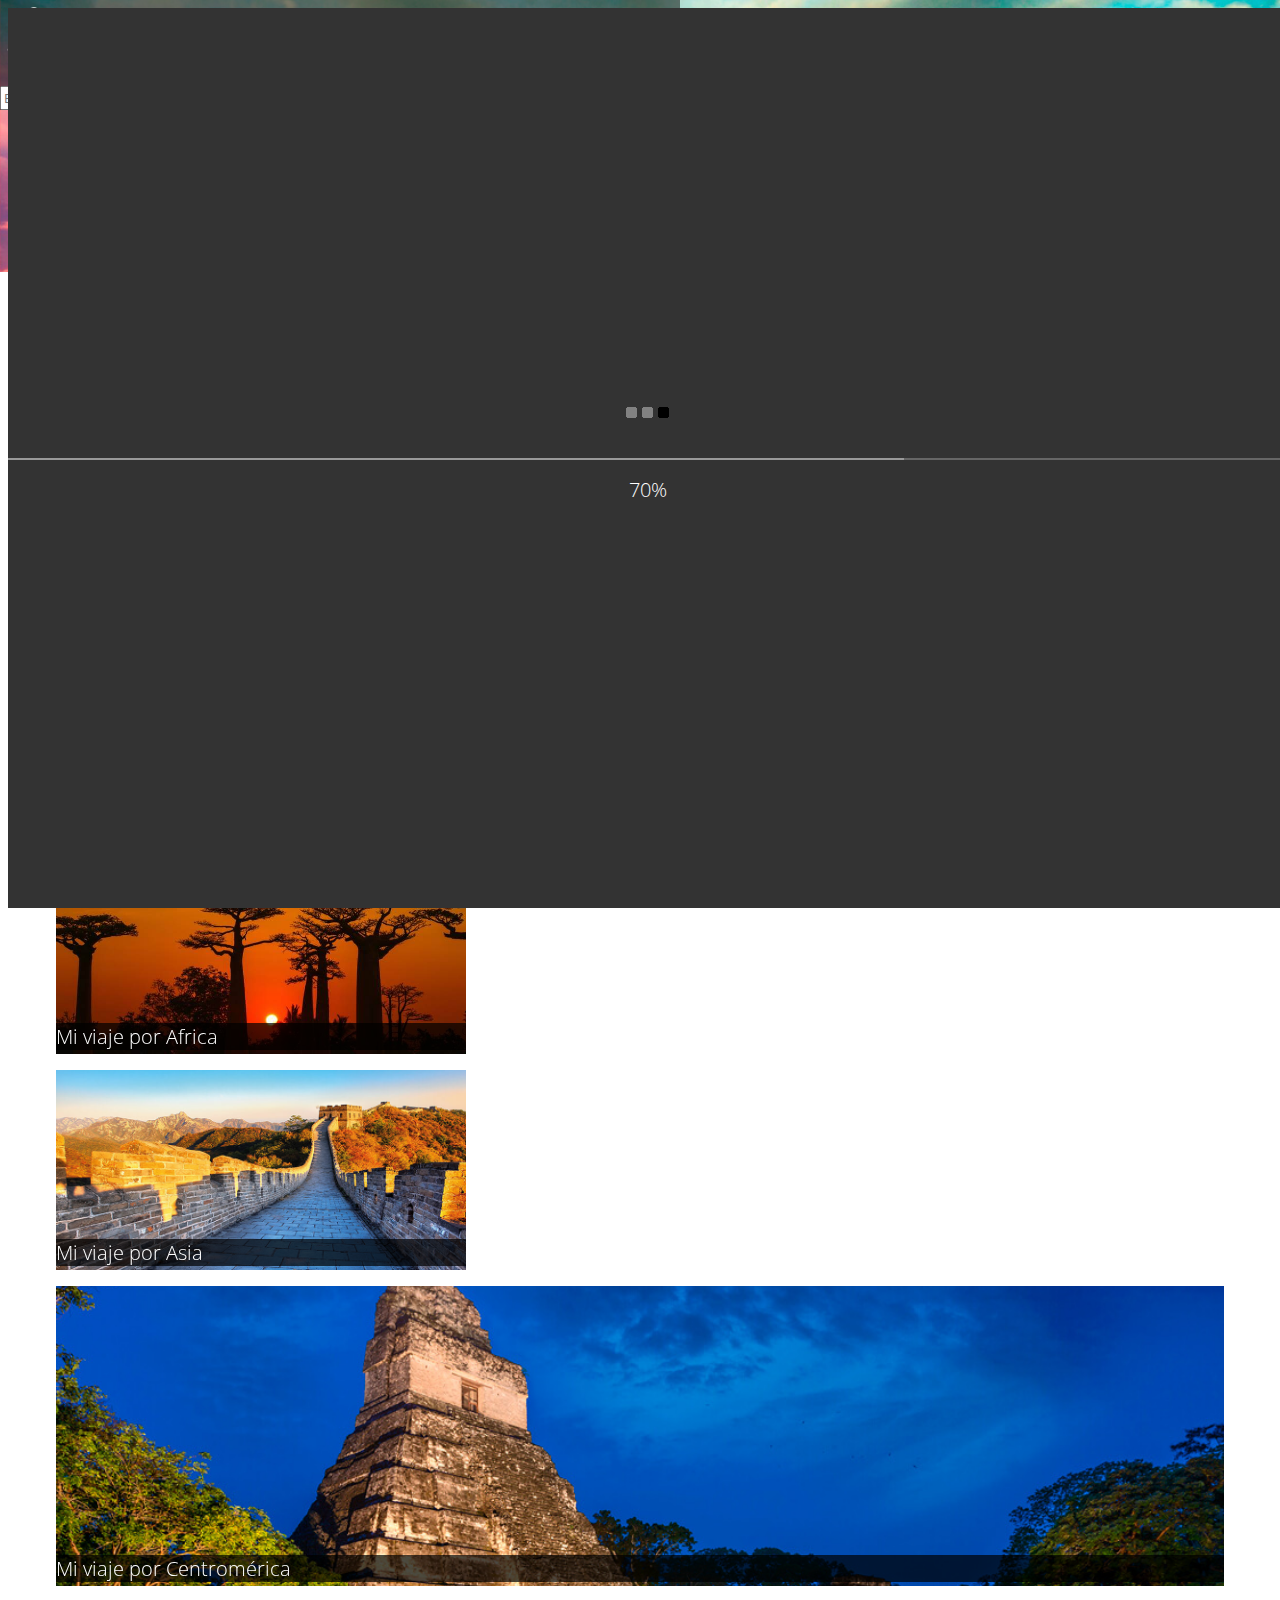
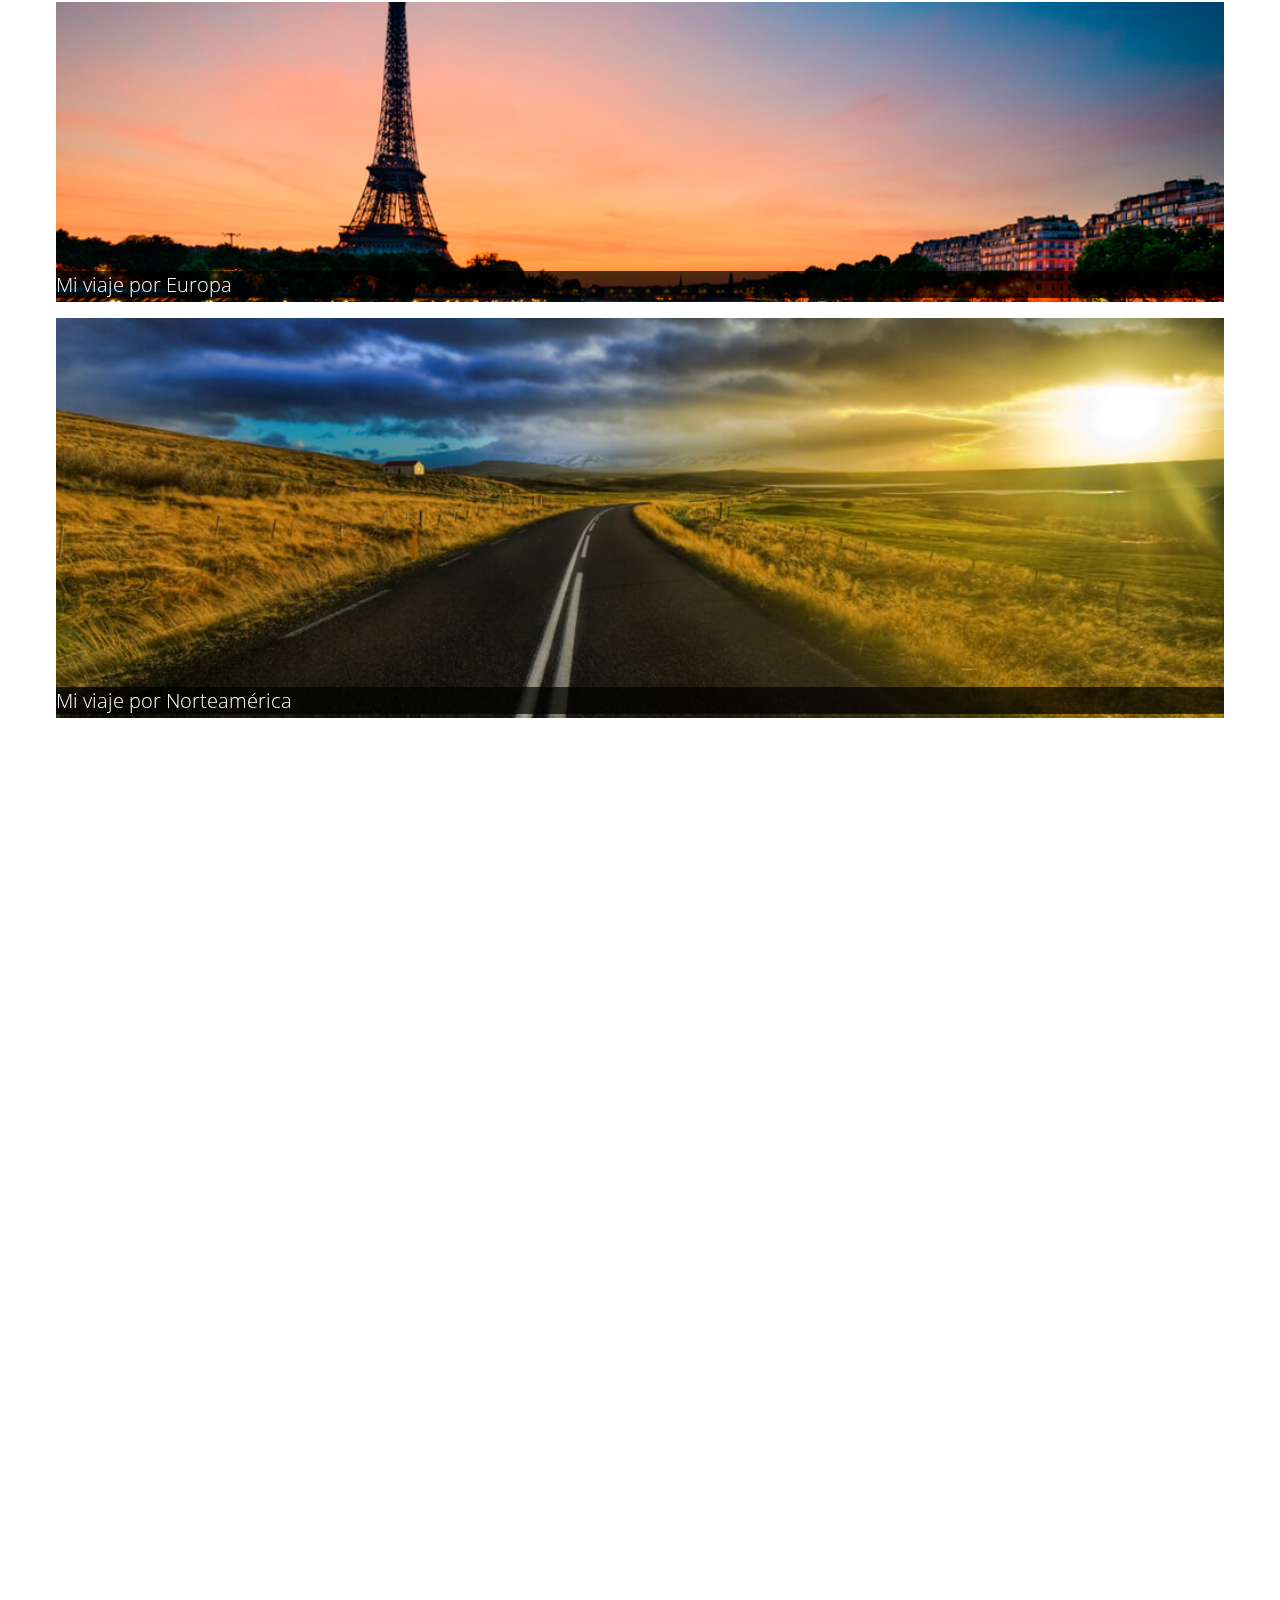
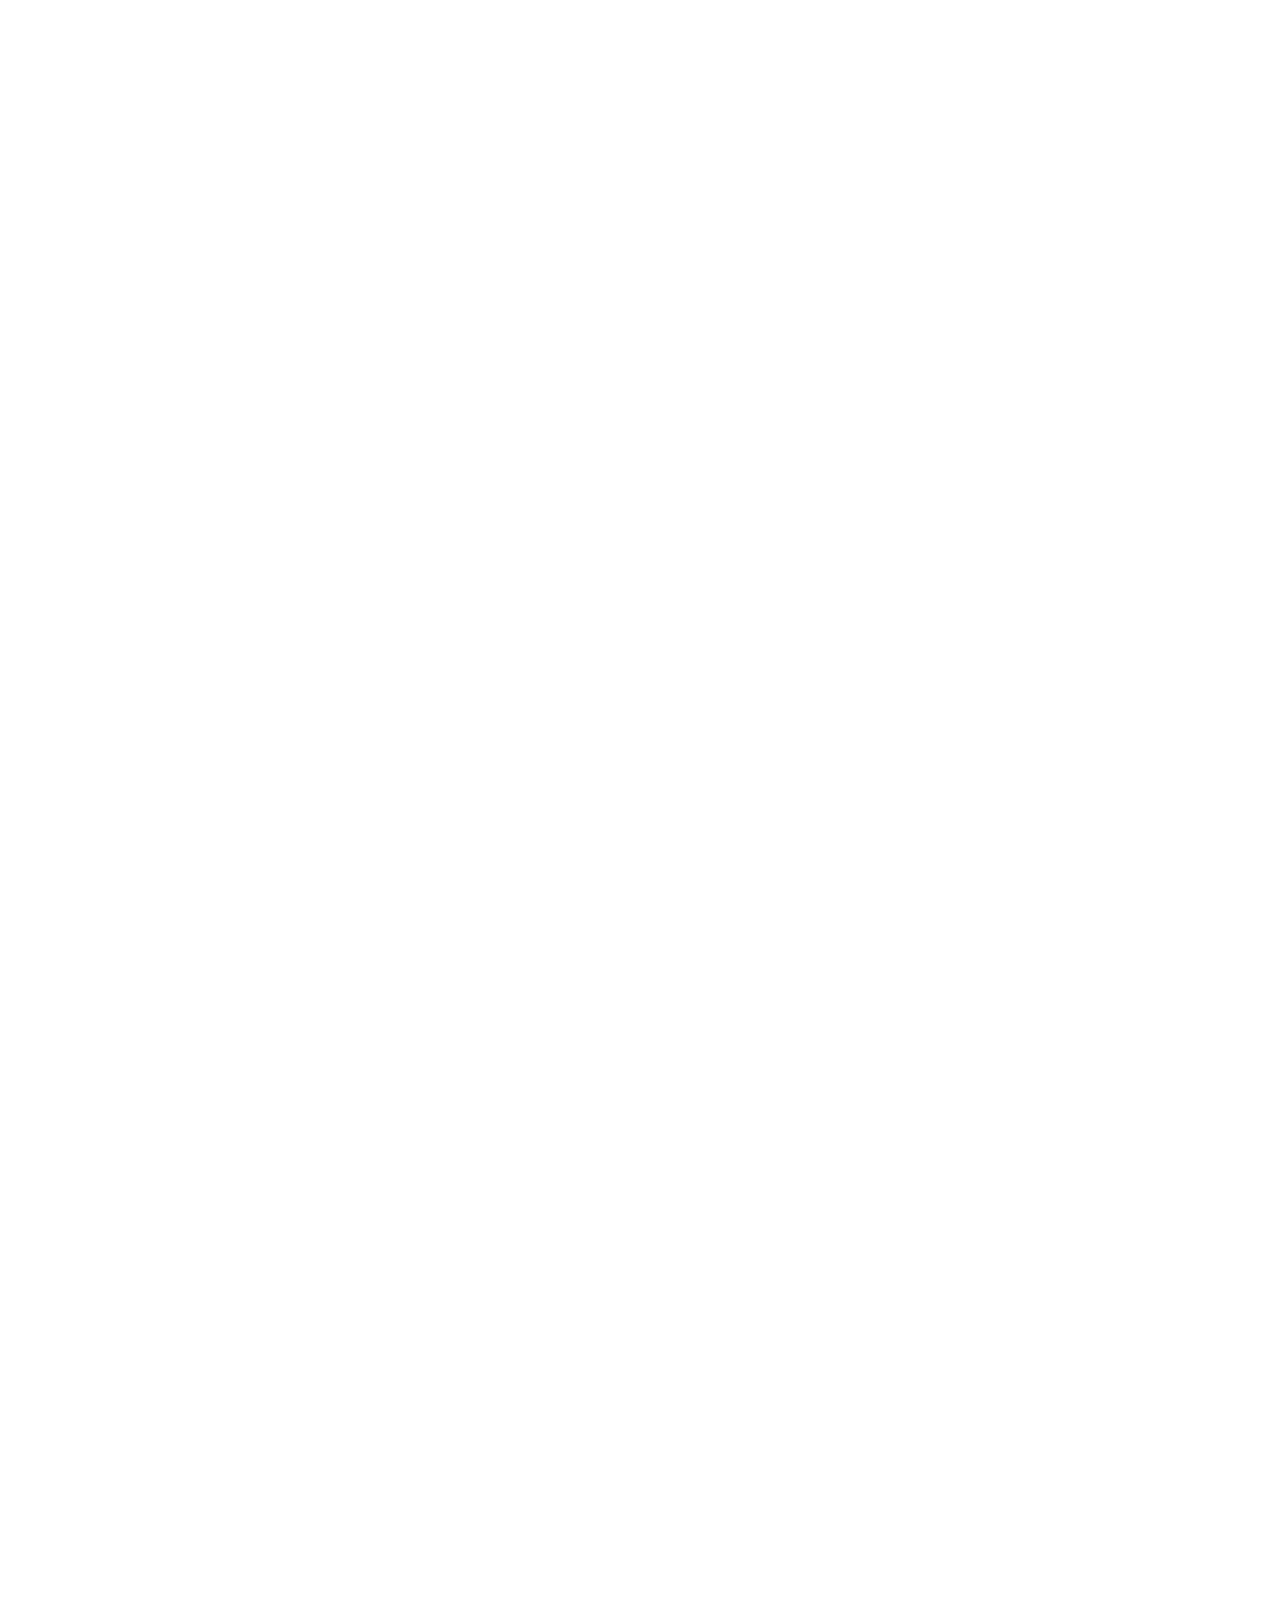
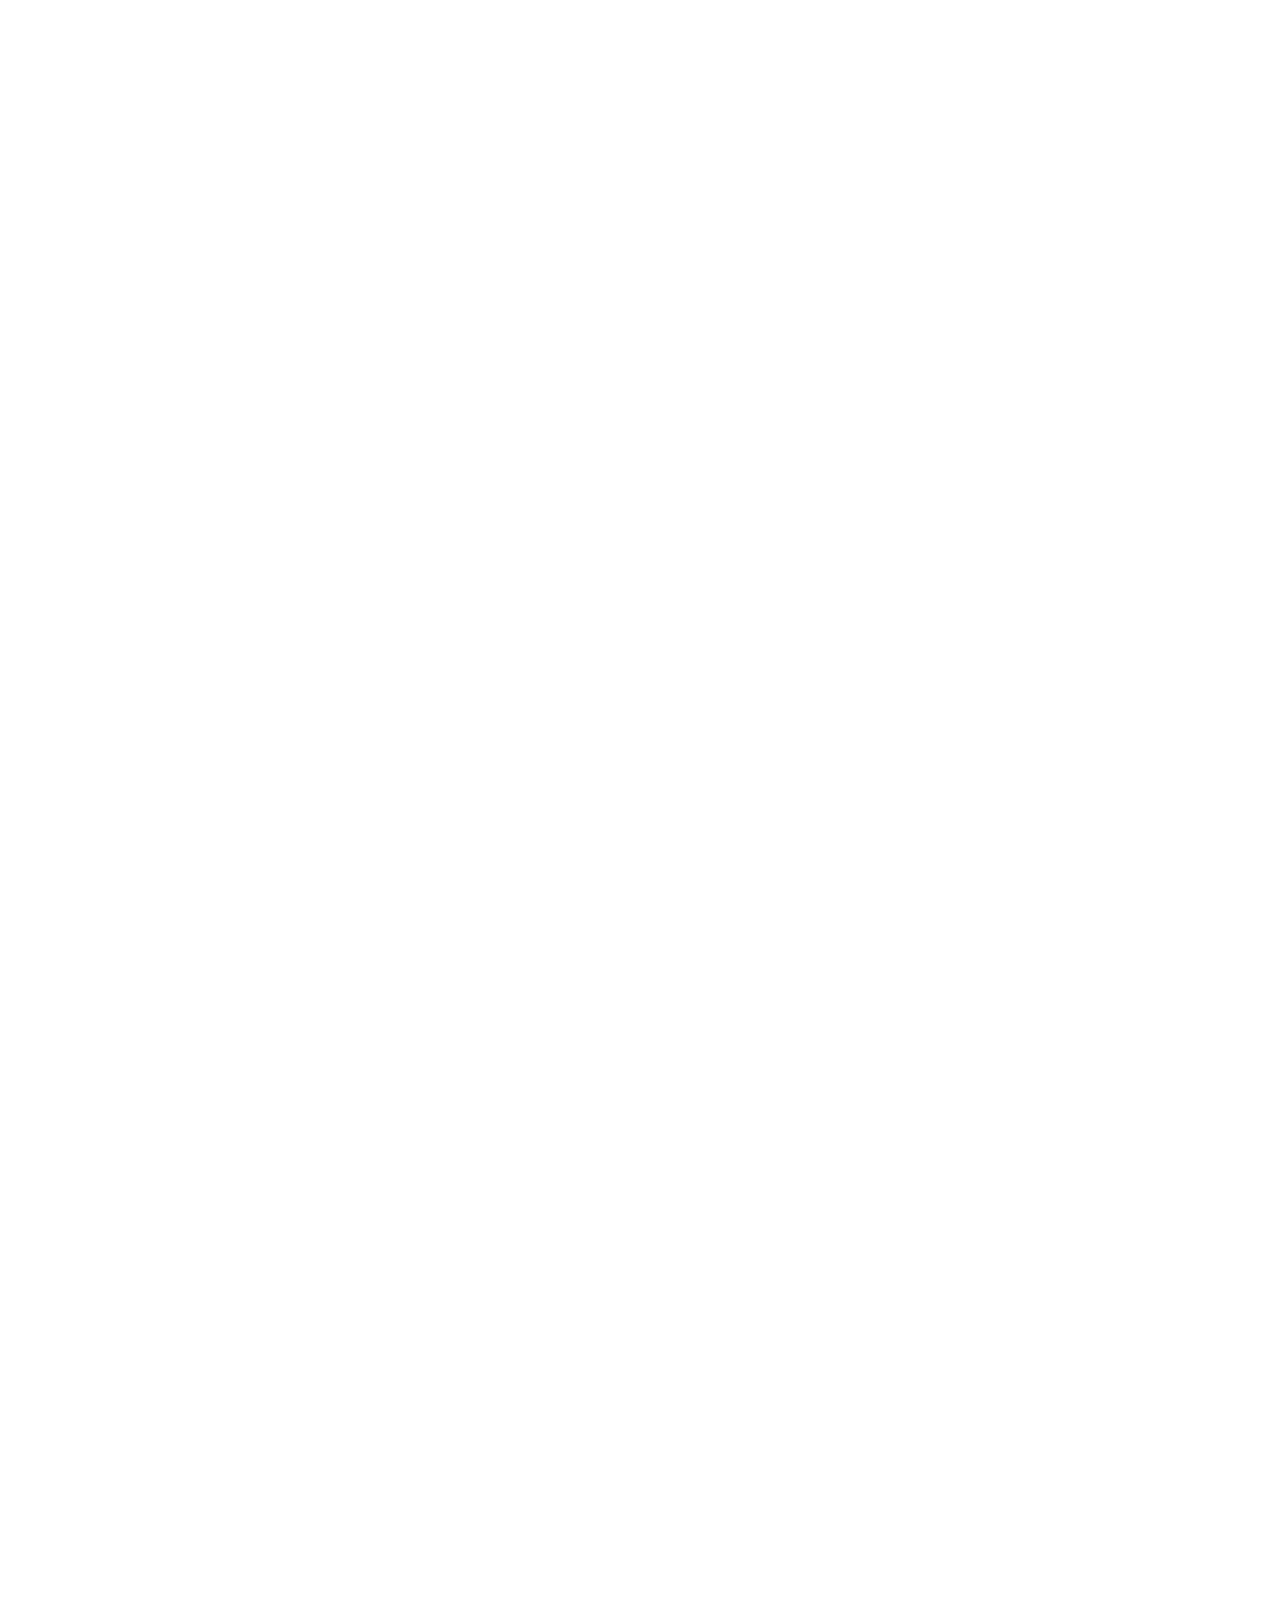
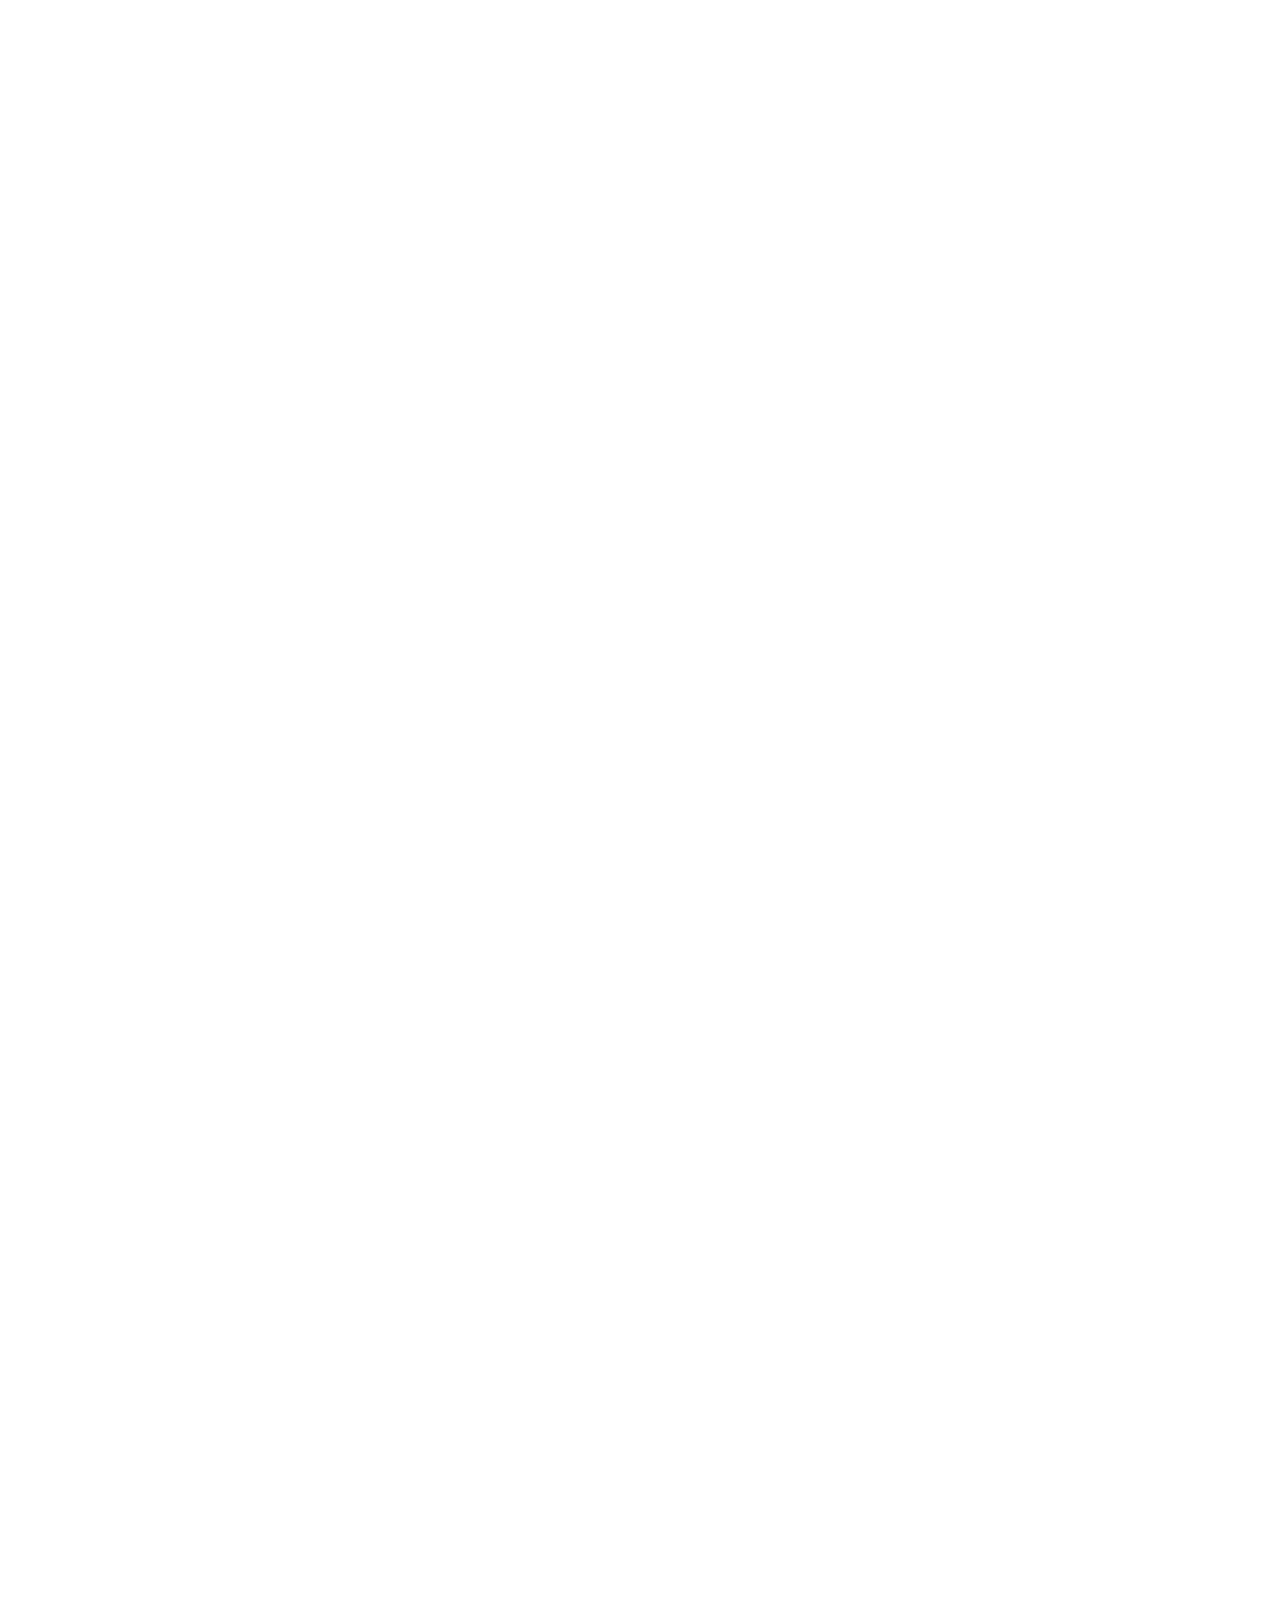
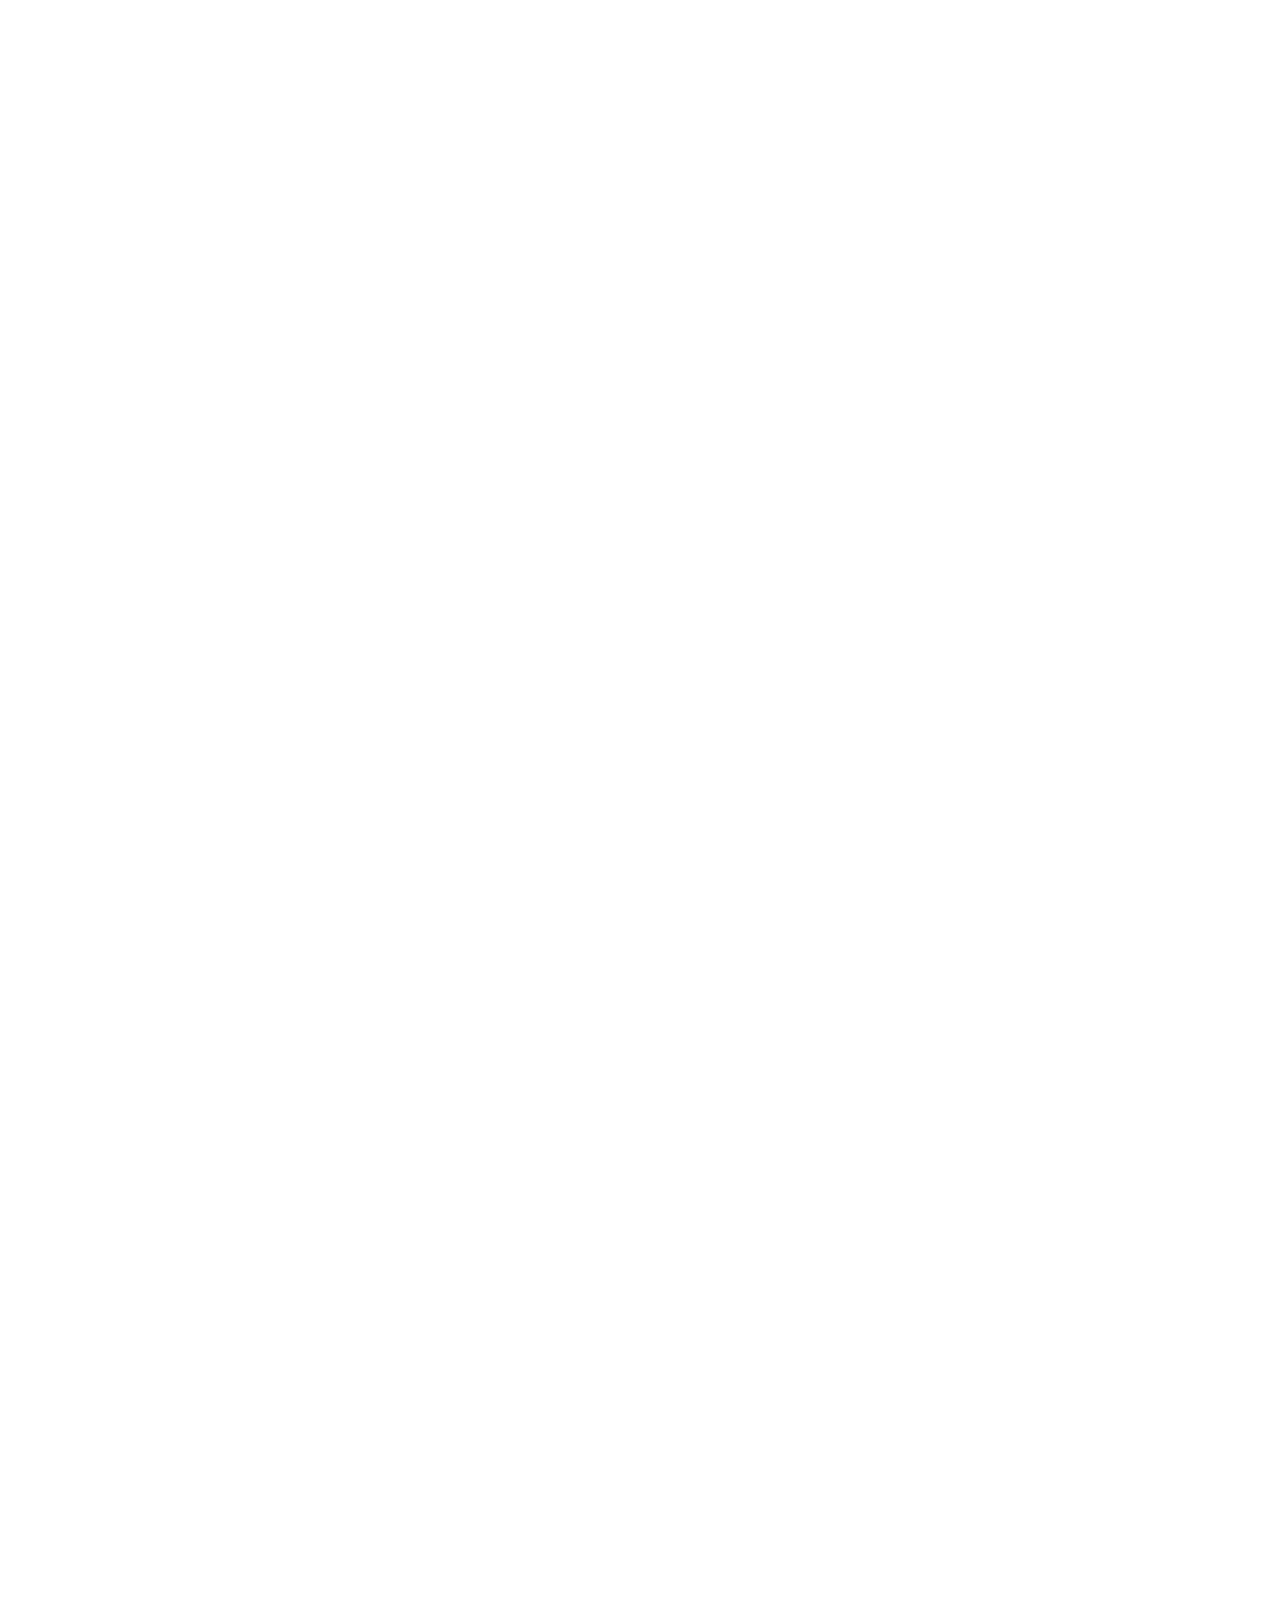
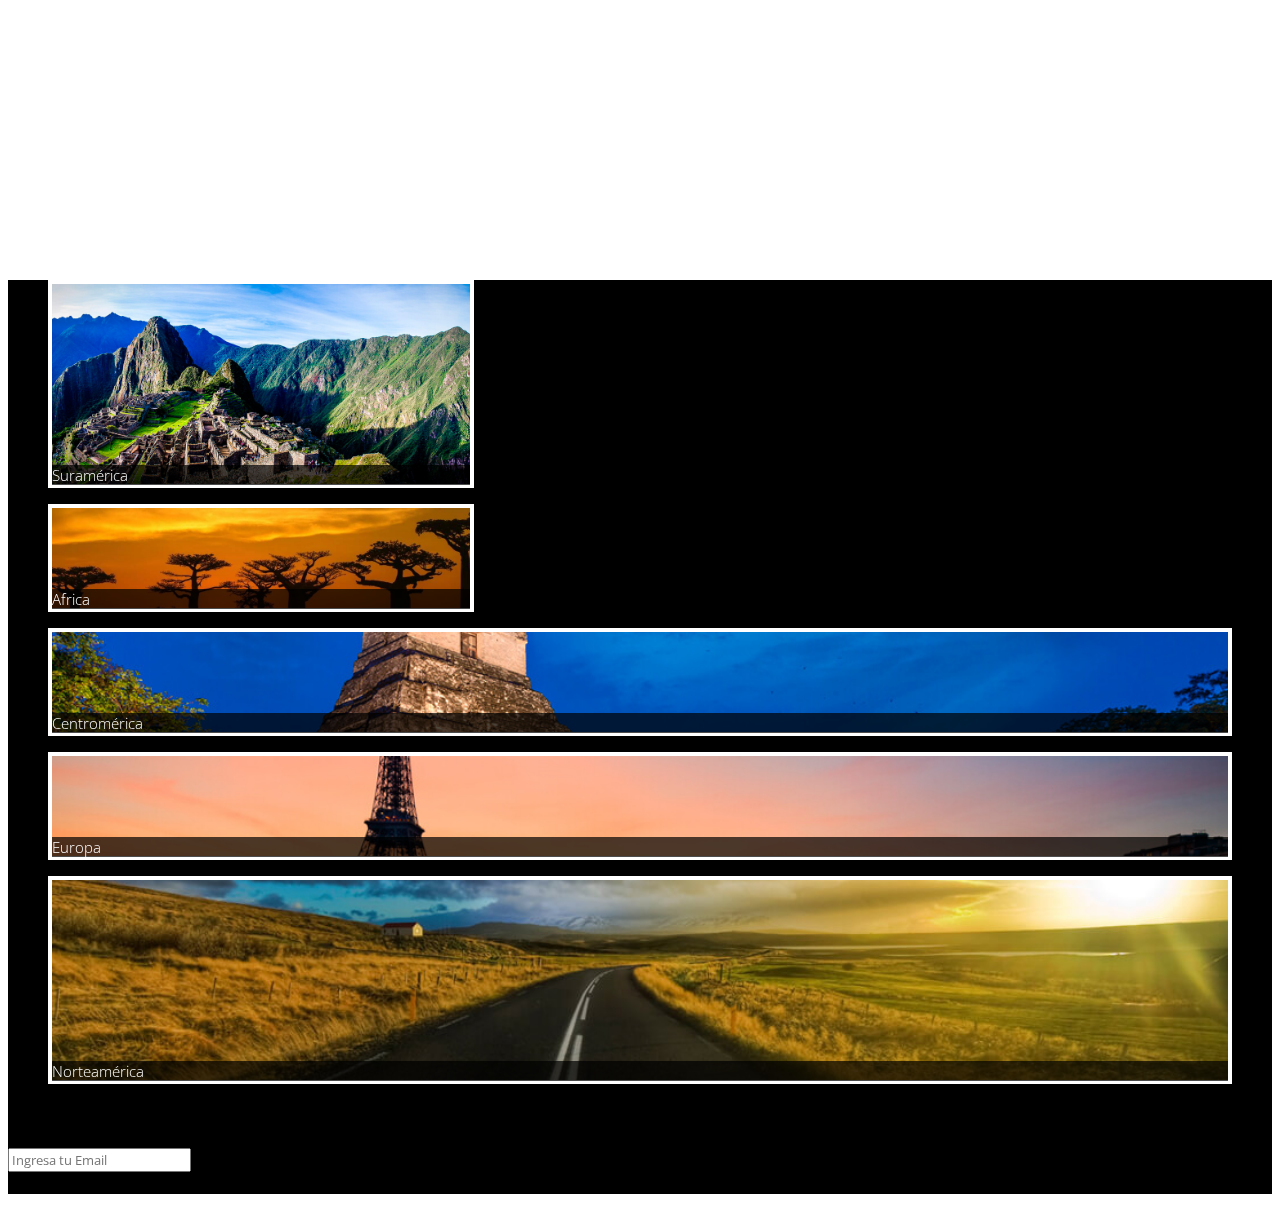
<file: index.html>
<!DOCTYPE html>
<html lang="en">
<head>
    <meta charset="UTF-8">
    <meta name="viewport" content="width=device-width, initial-scale=1.0">
    <meta http-equiv="X-UA-Compatible" content="ie=edge">
  
    <title>Travel Agency</title>

    <link rel="icon" href="img/icono.jpg">

    <!--=====================================
	PLUGINS DE CSS
    ======================================-->

    <link rel="stylesheet" href="https://stackpath.bootstrapcdn.com/bootstrap/4.1.0/css/bootstrap.min.css" integrity="sha384-9gVQ4dYFwwWSjIDZnLEWnxCjeSWFphJiwGPXr1jddIhOegiu1FwO5qRGvFXOdJZ4" crossorigin="anonymous">
    
    <link href="https://fonts.googleapis.com/css?family=Chewy|Open+Sans:300,400" rel="stylesheet">

	<link rel="stylesheet" href="https://use.fontawesome.com/releases/v5.6.0/css/all.css" integrity="sha384-aOkxzJ5uQz7WBObEZcHvV5JvRW3TUc2rNPA7pe3AwnsUohiw1Vj2Rgx2KSOkF5+h" crossorigin="anonymous">

    <!-- JdSlider -->
	<!-- https://www.jqueryscript.net/slider/Carousel-Slideshow-jdSlider.html -->
    <link rel="stylesheet" href="css/plugins/jquery.jdSlider.css">
    
    <link rel="stylesheet" href="css/style.css">

    <!--=====================================
	PLUGINS DE JS
	======================================-->
    <!-- jQuery library -->
	<script src="https://ajax.googleapis.com/ajax/libs/jquery/3.3.1/jquery.min.js"></script>
    
    <!-- Popper JS -->
    <script src="https://cdnjs.cloudflare.com/ajax/libs/popper.js/1.14.0/umd/popper.min.js" integrity="sha384-cs/chFZiN24E4KMATLdqdvsezGxaGsi4hLGOzlXwp5UZB1LY//20VyM2taTB4QvJ" crossorigin="anonymous"></script>
    
    <!-- Latest compiled JavaScript -->
    <script src="https://stackpath.bootstrapcdn.com/bootstrap/4.1.0/js/bootstrap.min.js" integrity="sha384-uefMccjFJAIv6A+rW+L4AHf99KvxDjWSu1z9VI8SKNVmz4sk7buKt/6v9KI65qnm" crossorigin="anonymous"></script>

    <!-- JdSlider -->
	<!-- https://www.jqueryscript.net/slider/Carousel-Slideshow-jdSlider.html -->
    <script src="js/plugins/jquery.jdSlider-latest.js"></script>

    <!-- pagination -->
	<!-- http://josecebe.github.io/twbs-pagination/ -->
    <script src="js/plugins/pagination.min.js"></script>
    
    <!-- scrollorama -->
	<!-- http://johnpolacek.github.io/superscrollorama/ -->
	<script src="js/plugins/jquery.superscrollorama.js"></script>
	<script src="js/plugins/TweenMax.min.js"></script>

	<!-- scrollup -->
	<!-- https://markgoodyear.com/labs/scrollup/ -->
	<!-- https://easings.net/es# -->
	<script src="js/plugins/scrollUP.js"></script>
	<script src="js/plugins/jquery.easing.js"></script>
    
</head>
<body>

    <!--=====================================
    PRELOAD
    ======================================-->

    <div id="preload">
        
        <div id="porcentajeCarga">0%</div>
        
        <div id="lineaCarga">
            
            <div id="rellenoCarga"></div>
        
        </div>
            
        <div id="estadoCarga"></div>
        
    </div>

    <!--=====================================
    CABECERA
    ======================================-->
    <header class="container-fluid">
        <div class="container p-0">
            <div class="row">
                <!-- LOGO -->
			    <div class="col-10 col-sm-11 col-md-8 col-lg-7 pt-1 pt-lg-3 p-xl-0">
                    <a href="index.html">
                        <img src="img/logotipo-negativo.png" alt="Logo de Juanito Travel" class="img-fluid logotipo">
                    </a>
                </div>
                <!-- REDES SOCIALES -->
                <div class="d-none d-md-block col-md-2 col-lg-3 redes">
                    <ul class="d-flex justify-content-end pt-2 mt-1">
                        <li>
                            <a href="https://www.facebook.com" target="_blank">
                                <i class="fab fa-facebook-f lead rounded-circle text-white mr-1"></i>
                            </a>
                        </li>
                        <li>
                            <a href="#" target="_blank">
                                <i class="fab fa-instagram lead rounded-circle text-white mr-1"></i>
                            </a>
                        </li>
                        <li>
                            <a href="#" target="_blank">
                                <i class="fab fa-twitter lead rounded-circle text-white mr-1"></i>
                            </a>
                        </li>
                        <li>
                            <a href="#" target="_blank">
                                <i class="fab fa-youtube lead rounded-circle text-white mr-1"></i>
                            </a>
                        </li>
                        <li>
                            <a href="#" target="_blank">
                                <i class="fab fa-snapchat-ghost lead rounded-circle text-white mr-1"></i>
                            </a>
                        </li>
                    </ul>
                </div>
                <!-- BUSCADOR Y BOTÓN MENÚ -->
			    <div class="col-2 col-sm-1 col-md-2 col-lg-2 d-flex justify-content-end pt-2 mt-1">
				
                    <!-- BUSCADOR -->
                    <div class="d-none d-md-block pr-4 pr-lg-5 mt-1">
                        <i class="fas fa-search lead" data-toggle="collapse" data-target="#buscador"></i>
                    </div>	
    
                    <!-- BOTÓN MENÚ -->
                    <div class="m-0 mt-sm-1 mt-md-0 pr-0 pr-sm-2 pr-lg-3">
                        <i class="fas fa-bars lead"></i>
                    </div>
                    
                </div>
                <!-- ENTRADA DEL BUSCADOR -->
			    <div id="buscador" class="collapse col-12">
                    <div class="input-group float-right w-50 pl-xl-5 pb-3">
                        <input type="text" class="form-control" placeholder="Buscar">
                        <div class="input-group-append">
                            <span class="input-group-text">
                                <i class="fas fa-search"></i>
                            </span>
                        </div>
                    </div>
                </div>
            </div>
        </div>
    </header>

    <!--=====================================
    REDES SOCIALES PARA MÓVIL
    ======================================-->
    <div class="d-block d-md-none redes redesMovil p-0 bg-white w-100 pt-2">
        <ul class="d-flex justify-content-center p-0">
            <li>
                <a href="https://www.facebook.com" target="_blank">
                    <i class="fab fa-facebook-f lead rounded-circle text-white mr-3 mr-sm-4"></i>
                </a>
            </li>
            <li>
                <a href="#" target="_blank">
                    <i class="fab fa-instagram lead rounded-circle text-white mr-3 mr-sm-4"></i>
                </a>
            </li>
            <li>
                <a href="#" target="_blank">
                    <i class="fab fa-twitter lead rounded-circle text-white mr-3 mr-sm-4"></i>
                </a>
            </li>
            <li>
                <a href="#" target="_blank">
                    <i class="fab fa-youtube lead rounded-circle text-white mr-3 mr-sm-4"></i>
                </a>
            </li>
            <li>
                <a href="#" target="_blank">
                    <i class="fab fa-snapchat-ghost lead rounded-circle text-white mr-3 mr-sm-4"></i>
                </a>
            </li>
        </ul>
    </div>

    <!--=====================================
    BANNER
    ======================================-->

    <div class="bannerEstatico"></div>

    <section class="jd-slider fade-slider">
        
        <div class="slide-inner">
            
            <ul class="slide-area">
                
                <li>
                    
                    <img src="img/banner01.jpg" alt="Juanito Travel en el mar" class="img-fluid">

                </li>

                <li>
                    
                    <img src="img/banner02.jpg" alt="Juanito Travel en el mar" class="img-fluid">

                </li>

                <li>
                    
                    <img src="img/banner03.jpg" alt="Juanito Travel en el mar" class="img-fluid">

                </li>

                <li>
                    
                    <img src="img/banner04.jpg" alt="Juanito Travel en el mar" class="img-fluid">

                </li>

            </ul>

        </div>

        <div class="controller d-none">
            
            <a class="auto" href="#">
                
                <i class="fas fa-play fa-xs"></i>
                <i class="fas fa-pause fa-xs"></i>

            </a>

            <div class="indicate-area"></div>

        </div>

    </section>

    <!--=====================================
    BUSCADOR PARA MÓVIL
    ======================================-->

    <div class="container-fluid d-block d-md-none py-3 bg-white">
        
        <div class="input-group input-group-sm">

            <input type="text" class="form-control" placeholder="Buscar">

            <div class="input-group-append">

                <span class="input-group-text"><i class="fas fa-search"></i></span>

            </div>
        </div>

    </div>

    <!--=====================================
    MENU
    ======================================-->

    <div class="container-fluid menu">

        <a href="#" class="btnClose">X</a>

        <ul class="nav flex-column text-center">

            <li class="nav-item">

                <a class="nav-link text-white" href="categorias.html">Mi viaje por Suramérica</a>

            </li>

            <li class="nav-item">

                <a class="nav-link text-white" href="categorias.html">Mi viaje por Centroamérica</a>

            </li>

            <li class="nav-item">

                <a class="nav-link text-white" href="categorias.html">Mi viaje por Norteamérica</a>

            </li>

            <li class="nav-item">

                <a class="nav-link text-white" href="categorias.html">Mi viaje por Europa</a>

            </li>

            <li class="nav-item">

                <a class="nav-link text-white" href="categorias.html">Mi viaje por Asia</a>

            </li>

            <li class="nav-item">

                <a class="nav-link text-white" href="categorias.html">Mi viaje por Africa</a>

            </li>

            <li class="nav-item">

                <a class="nav-link text-white" href="categorias.html">Mi viaje por Oceanía</a>

            </li>

        </ul>

    </div>

    <!--=====================================
    GRID DE CATEGORÍAS
    ======================================-->

    <div class="container-fluid py-2 py-md-5 bg-white grid">

        <div class="container p-0">

            <div class="d-flex">

                <div class="d-flex flex-column columna1">
                
                    <figure class="p-2 photo1" vinculo="categorias.html">
                        
                        <p class="text-uppercase p-1 p-md-3 p-xl-4">Mi viaje por Suramérica</p>

                    </figure>

                    <figure class="p-2 photo2" vinculo="categorias.html">
                        
                        <p class="text-uppercase p-1 p-md-3 p-xl-4">Mi viaje por Africa</p>

                    </figure>

                    <figure class="d-block d-md-none p-2 photo6" vinculo="categorias.html">
                        
                        <p class="text-uppercase p-1 p-md-3 p-xl-4">Mi viaje por Asia</p>

                    </figure>

                </div>

                <div class="d-flex flex-column flex-fill columna2">

                    <div class="d-block d-md-flex">

                        <figure class="p-2 flex-fill photo3" vinculo="categorias.html">

                            <p class="text-uppercase p-1 p-md-3 p-xl-4">Mi viaje por Centromérica</p>
                            
                        </figure>

                        <figure class="p-2 flex-fill photo4" vinculo="categorias.html">
                            
                            <p class="text-uppercase p-1 p-md-3 p-xl-4">Mi viaje por Europa</p>

                        </figure>

                    </div>

                    <figure class="p-2 photo5" vinculo="categorias.html">

                        <p class="text-uppercase p-1 p-md-3 p-xl-4">Mi viaje por Norteamérica</p>
                        
                    </figure>

                </div>

            </div>

        </div>

    </div>

    <!--=====================================
    CONTENIDO BLOG
    ======================================-->

    <div class="container-fluid bg-white contenidoInicio pb-4">
        
        <div class="container">
            
            <div class="row">
                
                <!-- COLUMNA IZQUIERDA -->

                <div class="col-12 col-md-8 col-lg-9 p-0 pr-lg-3">
                    
                    <!-- ARTÍCULO 01 -->

                    <div class="row">
                        
                        <div class="col-12 col-lg-5">

                            <a href="articulos.html"><h5 class="d-block d-lg-none py-3">Type something here</h5></a>
                
                            <a href="articulos.html"><img src="img/articulo01.png" alt="Lorem ipsum dolor sit amet" class="img-fluid" width="100%"></a>

                        </div>

                        <div class="col-12 col-lg-7 introArticulo">
                            
                            <a href="articulos.html"><h4 class="d-none d-lg-block">Type something here</h4></a>
                            
                            <p class="my-2 my-lg-5">Lorem ipsum dolor sit amet, consectetur adipisicing elit. Tempore, minus magni ipsam nisi accusantium ipsa! Incidunt neque ad, iure omnis saepe est.</p>

                            <a href="articulos.html" class="float-right">Leer Más</a>

                            <div class="fecha">23.09.2019</div>

                        </div>


                    </div>

                    <hr class="mb-4 mb-lg-5" style="border: 1px solid #79FF39">

                    <!-- ARTÍCULO 02 -->

                    <div class="row">
                        
                        <div class="col-12 col-lg-5">

                            <a href="articulos.html">

                                <h5 class="d-block d-lg-none py-3">Type something here</h5>

                            </a>
                
                            <a href="articulos.html">

                                <img src="img/articulo02.png" alt="Lorem ipsum dolor sit amet" class="img-fluid" width="100%">

                            </a>

                        </div>

                        <div class="col-12 col-lg-7 introArticulo">
                            
                            <a href="articulos.html">

                                <h4 class="d-none d-lg-block">Type something here</h4>

                            </a>
                            
                            <p class="my-2 my-lg-5">Lorem ipsum dolor sit amet, consectetur adipisicing elit. Tempore, minus magni ipsam nisi accusantium ipsa! Incidunt neque ad, iure omnis saepe est.</p>

                            <a href="articulos.html" class="float-right">Leer Más</a>

                            <div class="fecha">23.09.2019</div>

                        </div>

                    </div>

                    <hr class="mb-4 mb-lg-5" style="border: 1px solid #79FF39">

                    <!-- PUBLICIDAD -->

                    <div class="d-block d-lg-none">
                        
                        <img src="img/ad02.jpg" class="img-fluid" width="100%">

                    </div>

                    <!-- ARTÍCULO 03 -->

                    <div class="row">
                        
                        <div class="col-12 col-lg-5">

                            <a href="articulos.html">

                                <h5 class="d-block d-lg-none py-3">Type something here</h5>

                            </a>
                
                            <a href="articulos.html">

                                <img src="img/articulo03.png" alt="Lorem ipsum dolor sit amet" class="img-fluid" width="100%">

                            </a>

                        </div>

                        <div class="col-12 col-lg-7 introArticulo">
                            
                            <a href="articulos.html">

                                <h4 class="d-none d-lg-block">Type something here</h4>

                            </a>
                            
                            <p class="my-2 my-lg-5">Lorem ipsum dolor sit amet, consectetur adipisicing elit. Tempore, minus magni ipsam nisi accusantium ipsa! Incidunt neque ad, iure omnis saepe est.</p>

                            <a href="articulos.html" class="float-right">Leer Más</a>

                            <div class="fecha">23.09.2019</div>

                        </div>

                    </div>

                    <hr class="mb-4 mb-lg-5" style="border: 1px solid #79FF39">

                    <!-- ARTÍCULO 04 -->

                    <div class="row">
                        
                        <div class="col-12 col-lg-5">

                            <a href="articulos.html">

                                <h5 class="d-block d-lg-none py-3">Type something here</h5>

                            </a>
                
                            <a href="articulos.html">

                                <img src="img/articulo04.png" alt="Lorem ipsum dolor sit amet" class="img-fluid" width="100%">

                            </a>

                        </div>

                        <div class="col-12 col-lg-7 introArticulo">
                            
                            <a href="articulos.html">

                                <h4 class="d-none d-lg-block">Type something here</h4>

                            </a>
                            
                            <p class="my-2 my-lg-5">Lorem ipsum dolor sit amet, consectetur adipisicing elit. Tempore, minus magni ipsam nisi accusantium ipsa! Incidunt neque ad, iure omnis saepe est.</p>

                            <a href="articulos.html" class="float-right">Leer Más</a>

                            <div class="fecha">23.09.2019</div>

                        </div>

                    </div>

                    <hr class="mb-4 mb-lg-5" style="border: 1px solid #79FF39">

                    <!-- ARTÍCULO 05 -->

                    <div class="row">
                        
                        <div class="col-12 col-lg-5">

                            <a href="articulos.html">

                                <h5 class="d-block d-lg-none py-3">Type something here</h5>

                            </a>
                
                            <a href="articulos.html">

                                <img src="img/articulo05.png" alt="Lorem ipsum dolor sit amet" class="img-fluid" width="100%">

                            </a>

                        </div>

                        <div class="col-12 col-lg-7 introArticulo">
                            
                            <a href="articulos.html">

                                <h4 class="d-none d-lg-block">Type something here</h4>

                            </a>
                            
                            <p class="my-2 my-lg-5">Lorem ipsum dolor sit amet, consectetur adipisicing elit. Tempore, minus magni ipsam nisi accusantium ipsa! Incidunt neque ad, iure omnis saepe est.</p>

                            <a href="articulos.html" class="float-right">Leer Más</a>

                            <div class="fecha">23.09.2019</div>

                        </div>

                    </div>

                    <hr class="mb-4 mb-lg-5" style="border: 1px solid #79FF39">

                    <div class="container d-none d-md-block">
                        
                        <ul class="pagination"></ul>

                    </div>

                </div>

                <!-- COLUMNA DERECHA -->

                <div class="d-none d-md-block pt-md-4 pt-lg-0 col-md-4 col-lg-3">

                    <!-- SOBRE MI -->

                    <div class="sobreMi">
                        
                        <h4>Sobre Mi</h4>

                        <img src="img/sobreMi.jpg" alt="Lorem ipsum dolor sit amet" class="img-fluid my-1">

                        <p class="small">Lorem ipsum dolor sit amet, consectetur adipisicing elit. Rerum odio, eos architecto atque numquam alias laboriosam minima beatae consectetur.</p>

                    </div>

                    <!-- PUBLICIDAD -->

                    <div class="my-4">
                        
                        <img src="img/ad01.jpg" class="img-fluid">

                    </div>

                    <!-- COMENTARIOS RECIENTES -->

                    <div class="my-4">
                        
                        <h4>Comentarios Recientes</h4>

                        <div class="d-flex my-3">
                            
                            <div class="w-100 w-xl-50 pr-3 pt-2">
                                
                                <a href="articulos.html">

                                    <img src="img/com01.jpg" alt="Lorem ipsum dolor sit amet" class="img-fluid">

                                </a>

                            </div>

                            <div>

                                <a href="articulos.html" class="text-secondary">

                                    <p class="small">Lorem ipsum dolor sit amet, consectetur adipisicing elit.</p>

                                </a>

                            </div>

                        </div>

                        <div class="d-flex my-3">
                            
                            <div class="w-100 w-xl-50 pr-3 pt-2">
                                
                                <a href="articulos.html">

                                    <img src="img/com02.jpg" alt="Lorem ipsum dolor sit amet" class="img-fluid">

                                </a>

                            </div>

                            <div>

                                <a href="articulos.html" class="text-secondary">

                                    <p class="small">Lorem ipsum dolor sit amet, consectetur adipisicing elit.</p>

                                </a>

                            </div>

                        </div>

                        <div class="d-flex my-3">
                            
                            <div class="w-100 w-xl-50 pr-3 pt-2">
                                
                                <a href="articulos.html">

                                    <img src="img/com03.jpg" alt="Lorem ipsum dolor sit amet" class="img-fluid">

                                </a>

                            </div>

                            <div>

                                <a href="articulos.html" class="text-secondary">

                                    <p class="small">Lorem ipsum dolor sit amet, consectetur adipisicing elit.</p>

                                </a>

                            </div>

                        </div>


                    </div>

                    <!-- PUBLICIDAD -->

                    <div class="my-4">
                        
                        <img src="img/ad02.jpg" class="img-fluid">

                    </div>	

                    <div class="my-4">
                        
                        <img src="img/ad05.png" class="img-fluid">

                    </div>	
                    
                </div>

            </div>

        </div>

    </div>

    <!--=====================================
    FOOTER
    ======================================-->

    <footer class="container-fluid py-5 d-none d-md-block">
        
        <div class="container">
            
            <div class="row">

            <!-- GRID CATEGORÍAS FOOTER -->
                
                <div class="col-md-7 col-lg-6">
                    
                    <div class="p-1 bg-white gridFooter">

                        <div class="container p-0">

                            <div class="d-flex">

                                <div class="d-flex flex-column columna1">
                                
                                    <figure class="p-2 m-0 photo1" vinculo="categorias.html">
                                        
                                        <p class="text-uppercase p-1 p-md-2 p-xl-1 small">Suramérica</p>

                                    </figure>

                                    <figure class="p-2 m-0 photo2" vinculo="categorias.html">
                                        
                                        <p class="text-uppercase p-1 p-md-2 p-xl-1 small">Africa</p>

                                    </figure>								

                                </div>

                                <div class="d-flex flex-column flex-fill columna2">

                                    <div class="d-block d-md-flex">

                                        <figure class="p-2 m-0 flex-fill photo3" vinculo="categorias.html">

                                            <p class="text-uppercase p-1 p-md-2 p-xl-1 small">Centromérica</p>
                                            
                                        </figure>

                                        <figure class="p-2 m-0 flex-fill photo4" vinculo="categorias.html">
                                            
                                            <p class="text-uppercase p-1 p-md-2 p-xl-1 small">Europa</p>

                                        </figure>

                                    </div>

                                    <figure class="p-2 m-0 photo5" vinculo="categorias.html">

                                        <p class="text-uppercase p-1 p-md-2 p-xl-1 small">Norteamérica</p>
                                        
                                    </figure>

                                </div>

                            </div>

                        </div>

                    </div>
                        
                </div>

                <div class="d-none d-lg-block col-lg-1 col-xl-2"></div>

                <!-- NEWLETTER -->

                <div class="col-md-5 col-lg-5 col-xl-4 pt-5">
                    
                    <h6 class="text-white">Inscríbete en nuestro newletter:</h6>

                    <div class="input-group my-4">
                        
                        <input type="text" class="form-control" placeholder="Ingresa tu Email">

                        <div class="input-group-append">
                            
                            <span class="input-group-text bg-dark text-white">Inscribirse</span>

                        </div>

                    </div>

                    <div class="p-0 w-100 pt-2">
                    
                        <ul class="d-flex justify-content-left p-0">
                            
                            <li>
                                <a href="https://www.facebook.com" target="_blank">
                                    <i class="fab fa-facebook-f lead text-white mr-3 mr-sm-4"></i>
                                </a>
                            </li>

                            <li>
                                <a href="#" target="_blank">
                                    <i class="fab fa-instagram lead text-white mr-3 mr-sm-4"></i>
                                </a>
                            </li>

                            <li>
                                <a href="#" target="_blank">
                                    <i class="fab fa-twitter lead text-white mr-3 mr-sm-4"></i>
                                </a>
                            </li>

                            <li>
                                <a href="#" target="_blank">
                                    <i class="fab fa-youtube lead text-white mr-3 mr-sm-4"></i>
                                </a>
                            </li>

                            <li>
                                <a href="#" target="_blank">
                                    <i class="fab fa-snapchat-ghost lead text-white mr-3 mr-sm-4"></i>
                                </a>
                            </li>

                        </ul>

                    </div>

                </div>

            </div>

        </div>

    </footer>

    <script src="js/script.js"></script>

</body>
</html>
</file>
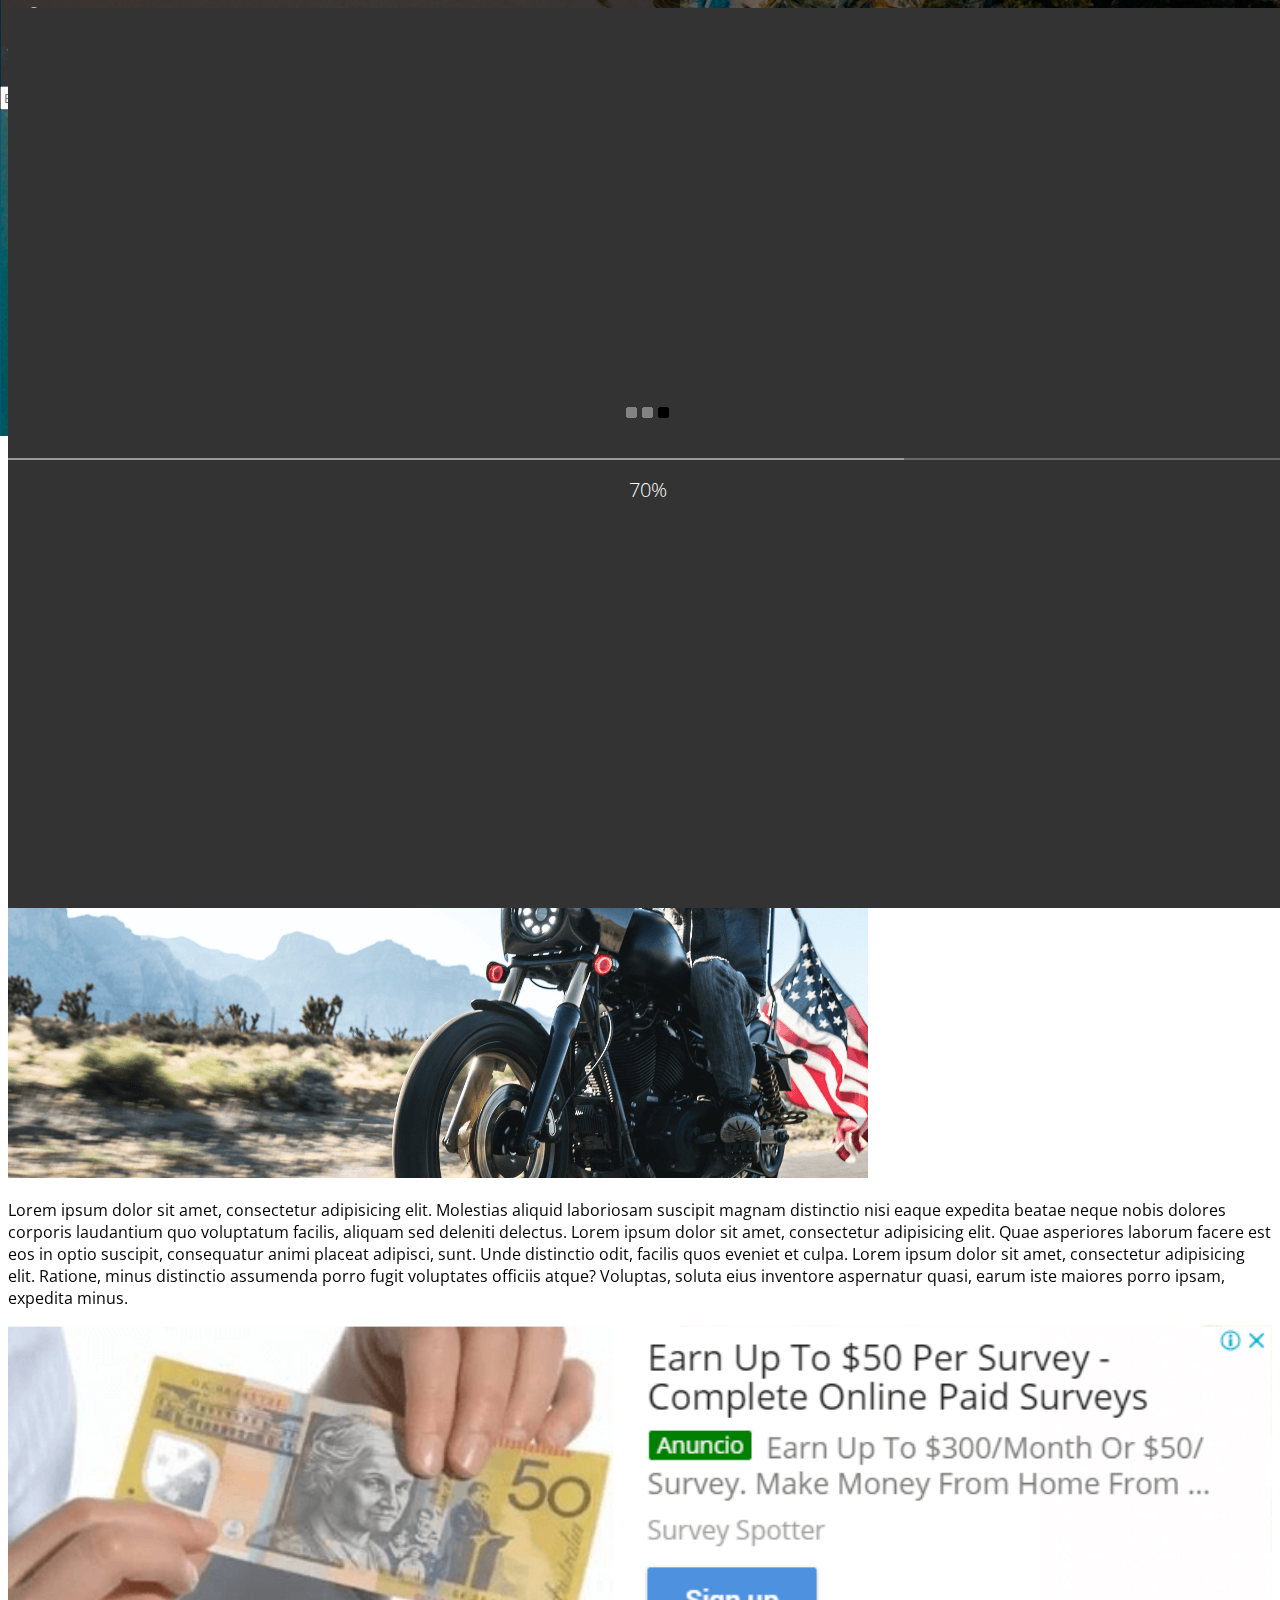
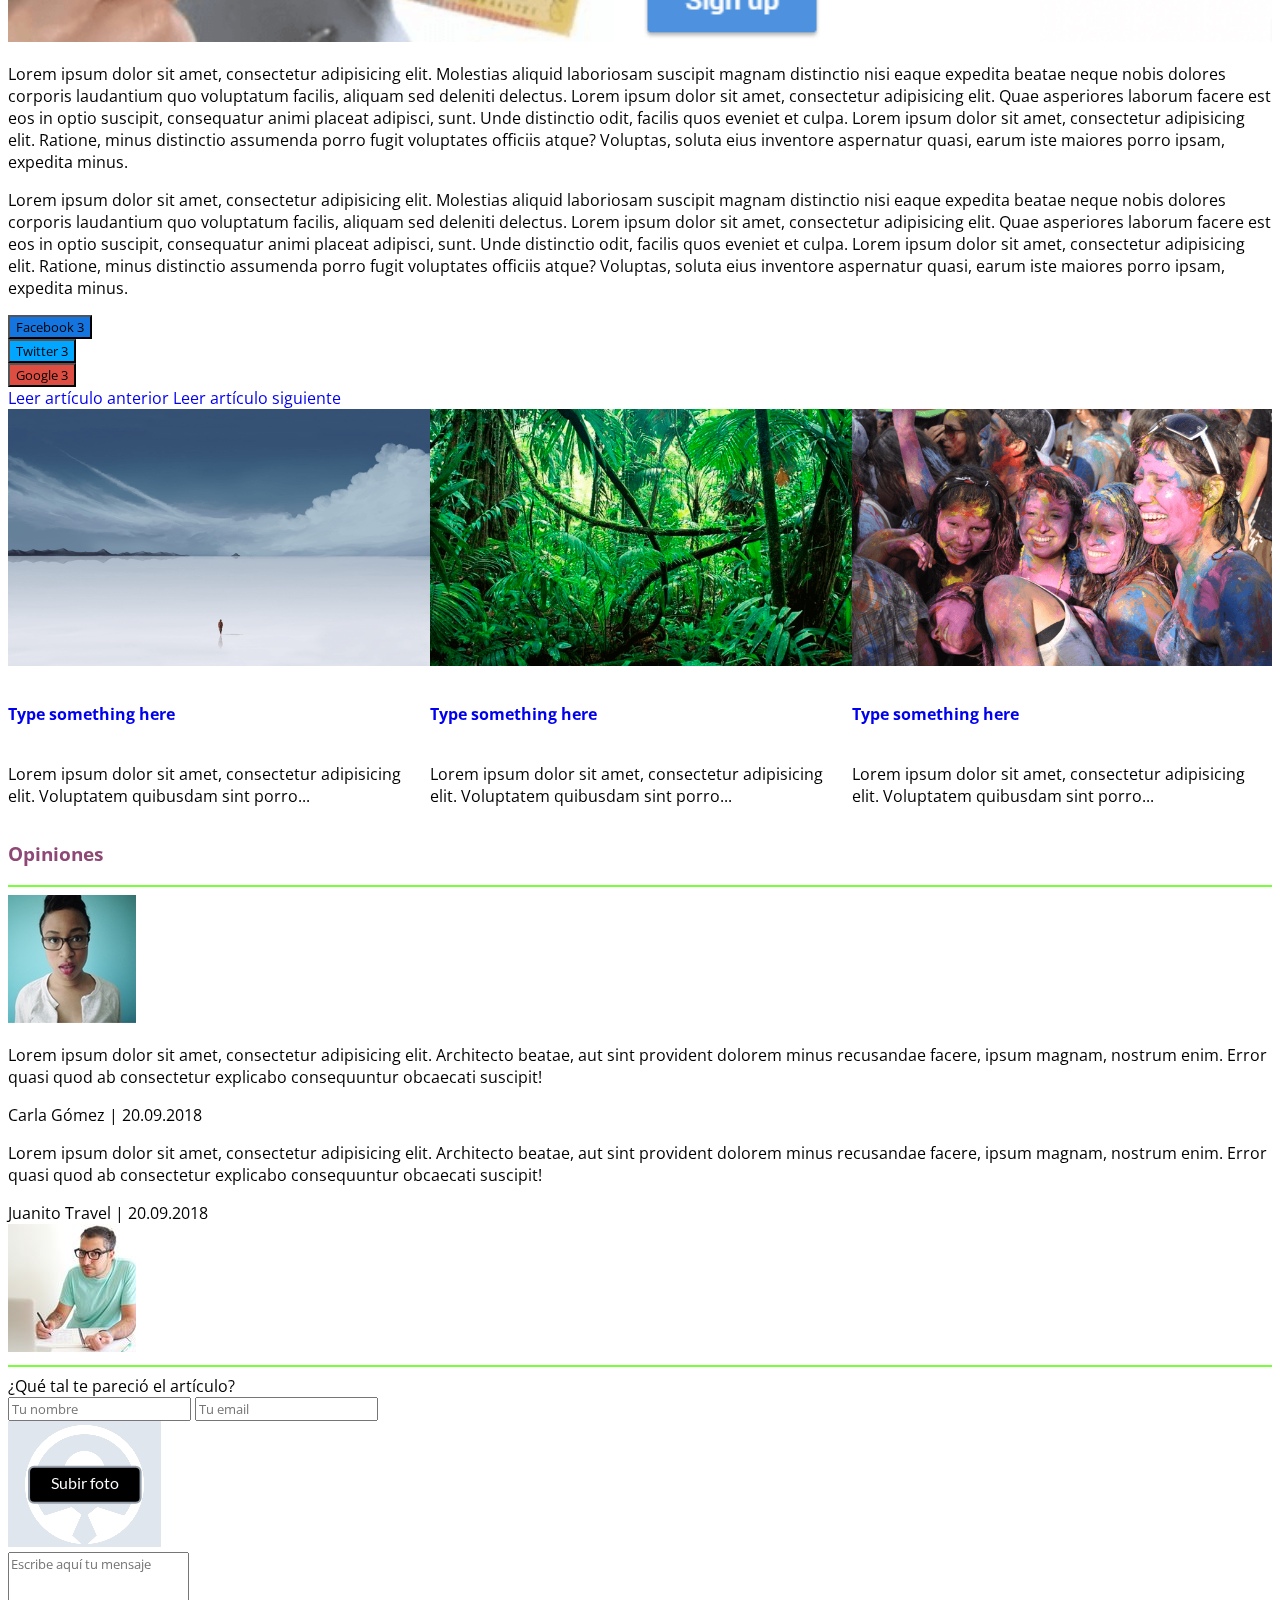
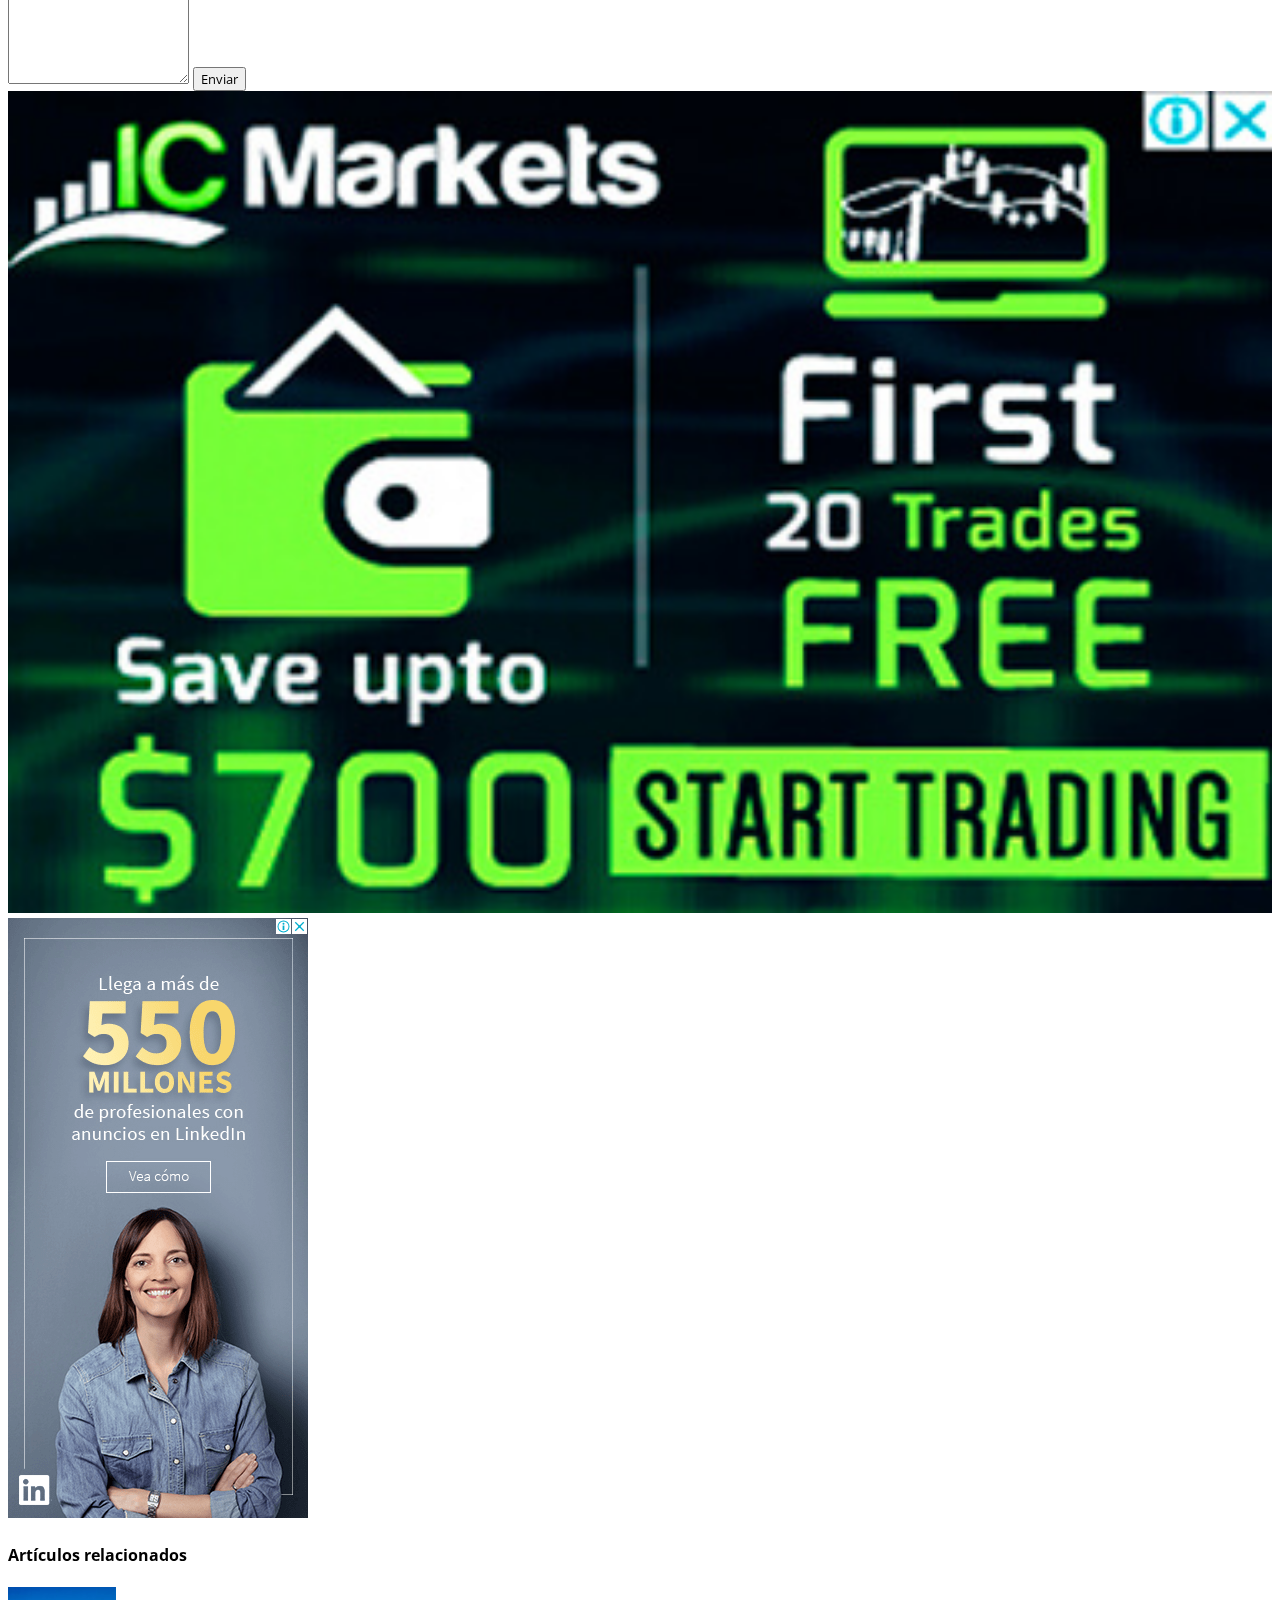
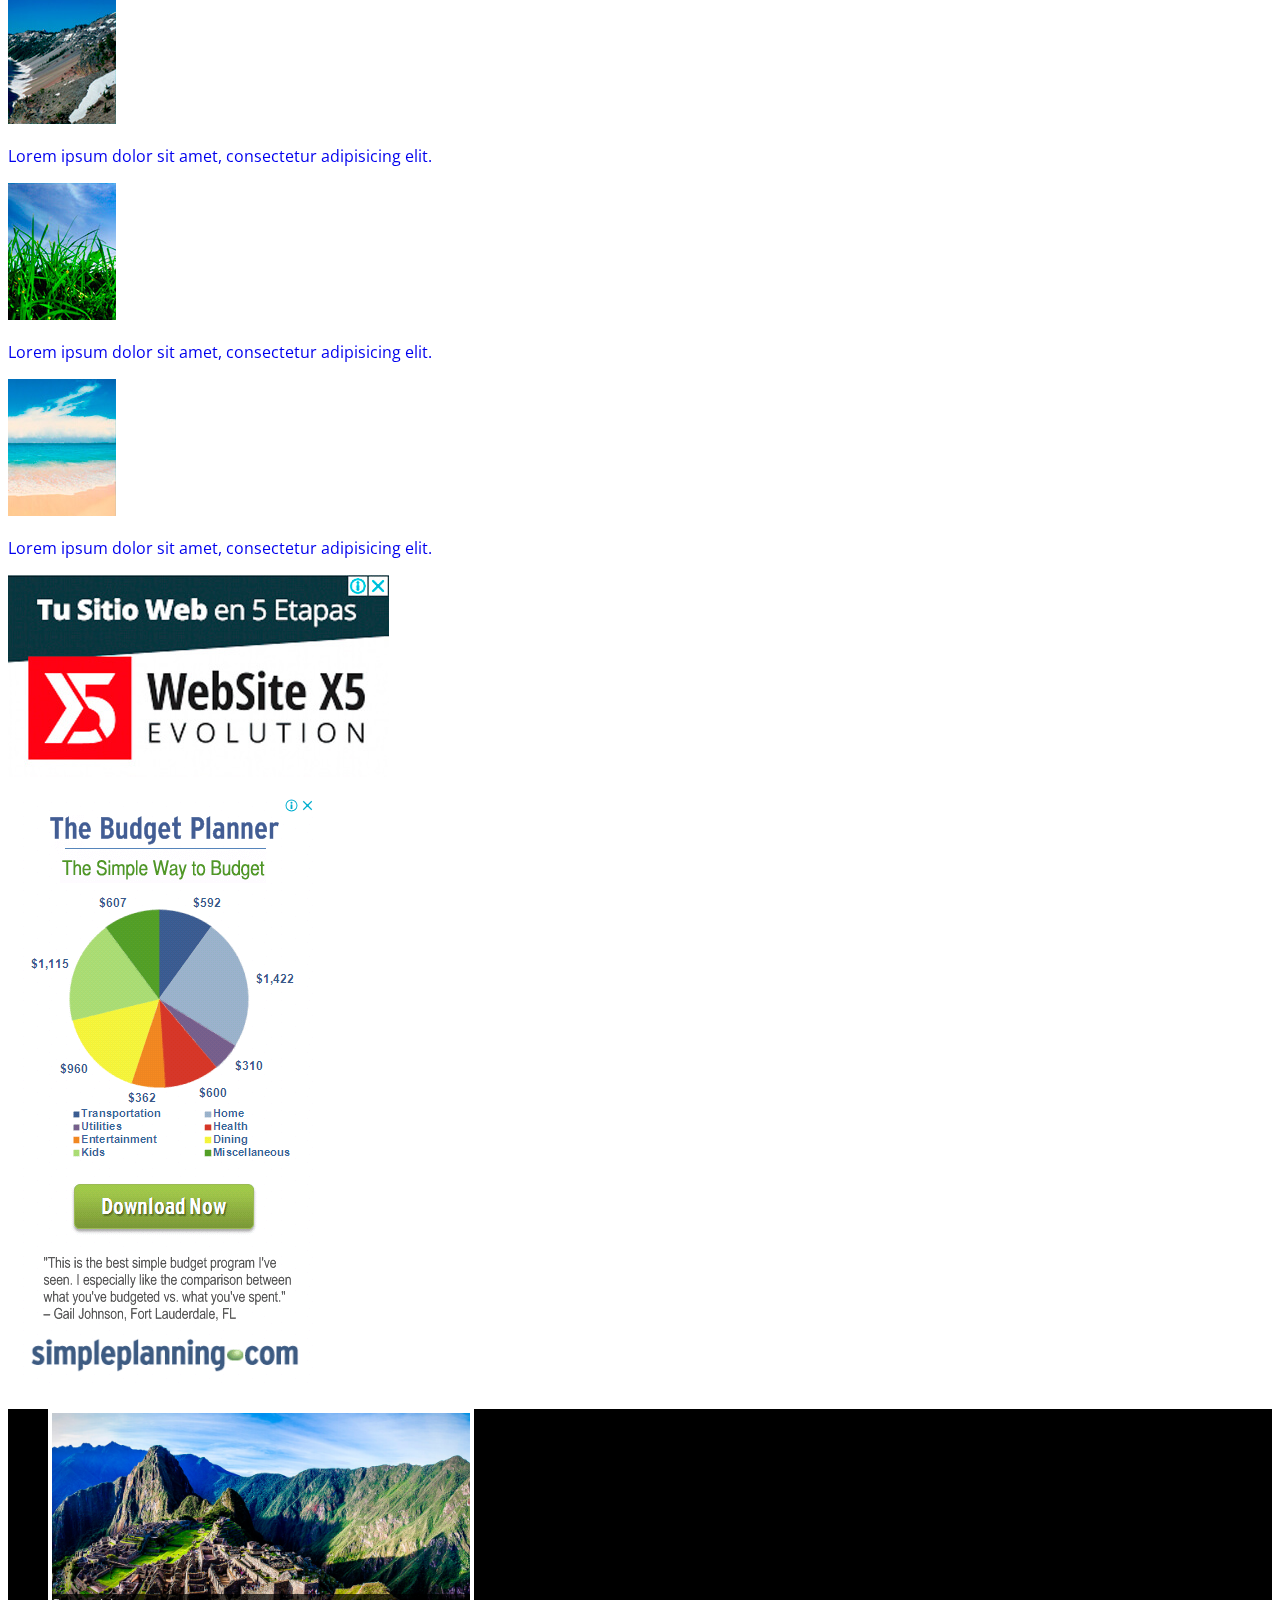
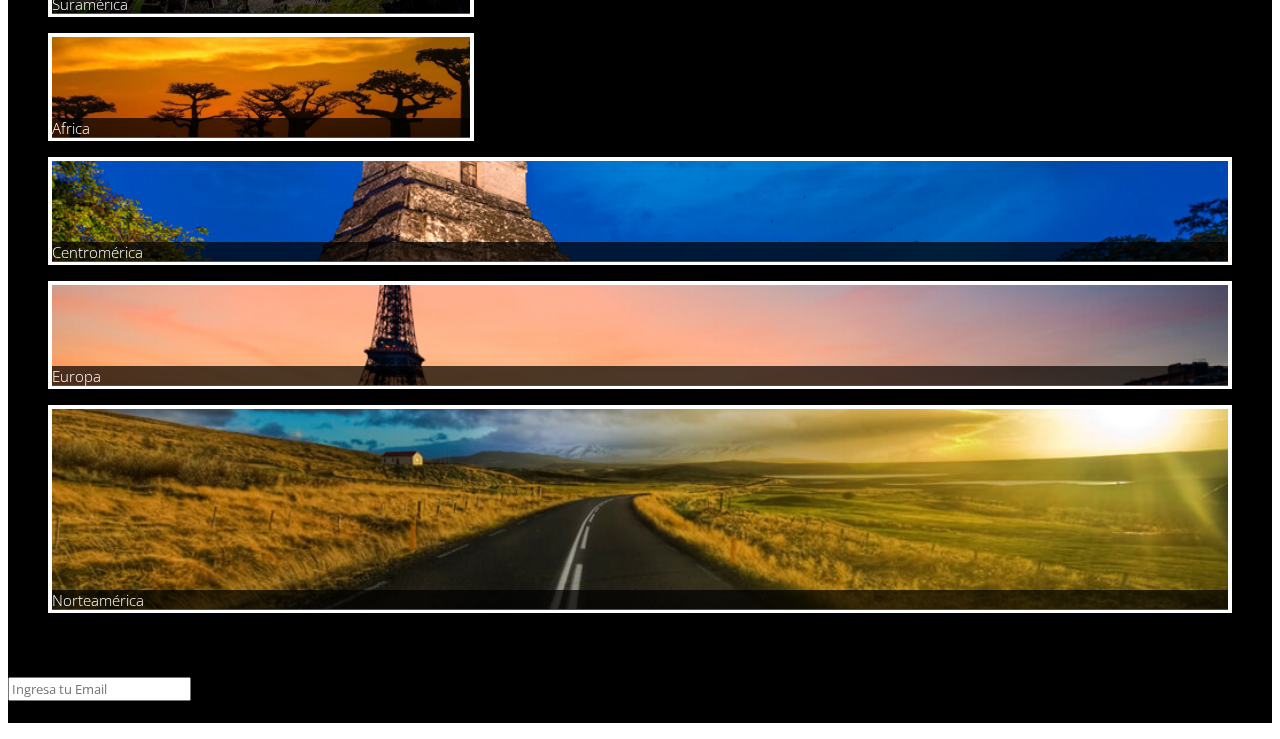
<file: articulos.html>
<!DOCTYPE html>
<html lang="en">
<head>
    <meta charset="UTF-8">
    <meta name="viewport" content="width=device-width, initial-scale=1.0">
    <meta http-equiv="X-UA-Compatible" content="ie=edge">
  
    <title>Travel Agency</title>

    <link rel="icon" href="img/icono.jpg">

    <!--=====================================
	PLUGINS DE CSS
    ======================================-->

    <link rel="stylesheet" href="https://stackpath.bootstrapcdn.com/bootstrap/4.1.0/css/bootstrap.min.css" integrity="sha384-9gVQ4dYFwwWSjIDZnLEWnxCjeSWFphJiwGPXr1jddIhOegiu1FwO5qRGvFXOdJZ4" crossorigin="anonymous">
    
    <link href="https://fonts.googleapis.com/css?family=Chewy|Open+Sans:300,400" rel="stylesheet">

	<link rel="stylesheet" href="https://use.fontawesome.com/releases/v5.6.0/css/all.css" integrity="sha384-aOkxzJ5uQz7WBObEZcHvV5JvRW3TUc2rNPA7pe3AwnsUohiw1Vj2Rgx2KSOkF5+h" crossorigin="anonymous">

    <!-- JdSlider -->
	<!-- https://www.jqueryscript.net/slider/Carousel-Slideshow-jdSlider.html -->
    <link rel="stylesheet" href="css/plugins/jquery.jdSlider.css">
    
    <link rel="stylesheet" href="css/style.css">

       <!--=====================================
	PLUGINS DE JS
	======================================-->
    <!-- jQuery library -->
	<script src="https://ajax.googleapis.com/ajax/libs/jquery/3.3.1/jquery.min.js"></script>
    
    <!-- Popper JS -->
    <script src="https://cdnjs.cloudflare.com/ajax/libs/popper.js/1.14.0/umd/popper.min.js" integrity="sha384-cs/chFZiN24E4KMATLdqdvsezGxaGsi4hLGOzlXwp5UZB1LY//20VyM2taTB4QvJ" crossorigin="anonymous"></script>
    
    <!-- Latest compiled JavaScript -->
    <script src="https://stackpath.bootstrapcdn.com/bootstrap/4.1.0/js/bootstrap.min.js" integrity="sha384-uefMccjFJAIv6A+rW+L4AHf99KvxDjWSu1z9VI8SKNVmz4sk7buKt/6v9KI65qnm" crossorigin="anonymous"></script>

    <!-- JdSlider -->
	<!-- https://www.jqueryscript.net/slider/Carousel-Slideshow-jdSlider.html -->
    <script src="js/plugins/jquery.jdSlider-latest.js"></script>

    <!-- pagination -->
	<!-- http://josecebe.github.io/twbs-pagination/ -->
    <script src="js/plugins/pagination.min.js"></script>
    
    <!-- scrollorama -->
	<!-- http://johnpolacek.github.io/superscrollorama/ -->
	<script src="js/plugins/jquery.superscrollorama.js"></script>
	<script src="js/plugins/TweenMax.min.js"></script>

	<!-- scrollup -->
	<!-- https://markgoodyear.com/labs/scrollup/ -->
	<!-- https://easings.net/es# -->
	<script src="js/plugins/scrollUP.js"></script>
	<script src="js/plugins/jquery.easing.js"></script>
</head>
<body>

    <!--=====================================
    PRELOAD
    ======================================-->

    <div id="preload">
        
        <div id="porcentajeCarga">0%</div>
        
        <div id="lineaCarga">
            
            <div id="rellenoCarga"></div>
        
        </div>
            
        <div id="estadoCarga"></div>
        
    </div>

   <!--=====================================
    CABECERA
    ======================================-->
    <header class="container-fluid">
	
        <div class="container p-0">
            
            <div class="row">
                
                <!-- LOGO -->
                <div class="col-10 col-sm-11 col-md-8 col-lg-7 pt-1 pt-lg-2 p-xl-0">
                    
                    <a href="index.html">
                        
                        <img src="img/logotipo-negativo.png" alt="Logo de Juanito Travel" class="img-fluid logotipo">
    
                    </a>
    
                </div>
    
                <!-- REDES SOCIALES -->
                <div class="d-none d-md-block col-md-2 col-lg-3 redes">
                    
                    <ul class="d-flex justify-content-end pt-2 mt-1">
                        
                        <li>
                            <a href="https://www.facebook.com" target="_blank">
                                <i class="fab fa-facebook-f lead rounded-circle text-white mr-1"></i>
                            </a>
                        </li>
    
                        <li>
                            <a href="#" target="_blank">
                                <i class="fab fa-instagram lead rounded-circle text-white mr-1"></i>
                            </a>
                        </li>
    
                        <li>
                            <a href="#" target="_blank">
                                <i class="fab fa-twitter lead rounded-circle text-white mr-1"></i>
                            </a>
                        </li>
    
                        <li>
                            <a href="#" target="_blank">
                                <i class="fab fa-youtube lead rounded-circle text-white mr-1"></i>
                            </a>
                        </li>
    
                        <li>
                            <a href="#" target="_blank">
                                <i class="fab fa-snapchat-ghost lead rounded-circle text-white mr-1"></i>
                            </a>
                        </li>
    
                    </ul>
    
                </div>
    
                <!-- BUSCADOR Y BOTÓN MENÚ -->
                <div class="col-2 col-sm-1 col-md-2 col-lg-2 d-flex justify-content-end pt-2 mt-1">
                    
                    <!-- BUSCADOR -->
                    <div class="d-none d-md-block pr-4 pr-lg-5 mt-1">
                        <i class="fas fa-search lead" data-toggle="collapse" data-target="#buscador"></i>
                    </div>	
    
                    <!-- BOTÓN MENÚ -->
                    <div class="m-0 mt-sm-1 mt-md-0 pr-0 pr-sm-2 pr-lg-3">
                        <i class="fas fa-bars lead"></i>
                    </div>
                    
                </div>
    
                <!-- ENTRADA DEL BUSCADOR -->
    
                <div id="buscador" class="collapse col-12">
                    
                    <div class="input-group float-right w-50 pl-xl-5 pb-3">
                        
                        <input type="text" class="form-control" placeholder="Buscar">
    
                        <div class="input-group-append">
                            
                            <span class="input-group-text">
                                
                                <i class="fas fa-search"></i>
    
                            </span>
    
                        </div>
    
                    </div>
    
                </div>
    
            </div>
    
        </div>
    
    </header>

    <!--=====================================
    REDES SOCIALES PARA MÓVIL
    ======================================-->
    <div class="d-block d-md-none redes redesMovil p-0 bg-white w-100 pt-2">
        <ul class="d-flex justify-content-center p-0">
            <li>
                <a href="https://www.facebook.com" target="_blank">
                    <i class="fab fa-facebook-f lead rounded-circle text-white mr-3 mr-sm-4"></i>
                </a>
            </li>
            <li>
                <a href="#" target="_blank">
                    <i class="fab fa-instagram lead rounded-circle text-white mr-3 mr-sm-4"></i>
                </a>
            </li>
            <li>
                <a href="#" target="_blank">
                    <i class="fab fa-twitter lead rounded-circle text-white mr-3 mr-sm-4"></i>
                </a>
            </li>
            <li>
                <a href="#" target="_blank">
                    <i class="fab fa-youtube lead rounded-circle text-white mr-3 mr-sm-4"></i>
                </a>
            </li>
            <li>
                <a href="#" target="_blank">
                    <i class="fab fa-snapchat-ghost lead rounded-circle text-white mr-3 mr-sm-4"></i>
                </a>
            </li>
        </ul>
    </div>

    <!--=====================================
    BANNER
    ======================================-->

    <div class="bannerEstatico"></div>

    <section class="jd-slider fade-slider">
        
        <div class="slide-inner">
            
            <ul class="slide-area">
                
                <li>

                    <div class="d-none d-md-block textoBanner">
                        
                        <h1>Watch how we work</h1>
                        <h5>Lorem ipsum dolor sit amet, consectetur adipisicing elit. Reprehenderit ea quidem</h5>

                    </div>
                    
                    <img src="img/bannerGrande01.jpg" alt="Juanito Travel en el mar" class="img-fluid">

                </li>		

            </ul>

        </div>

        <div class="controller d-none">
            
            <a class="auto" href="#">
                
                <i class="fas fa-play fa-xs"></i>
                <i class="fas fa-pause fa-xs"></i>

            </a>

            <div class="indicate-area"></div>

        </div>

    </section>

    <!--=====================================
    BUSCADOR PARA MÓVIL
    ======================================-->

    <div class="container-fluid d-block d-md-none py-3 bg-white">
        
        <div class="input-group input-group-sm">

            <input type="text" class="form-control" placeholder="Buscar">

            <div class="input-group-append">

                <span class="input-group-text"><i class="fas fa-search"></i></span>

            </div>
        </div>

    </div>

    <!--=====================================
    MENU
    ======================================-->

    <div class="container-fluid menu">

        <a href="#" class="btnClose">X</a>

        <ul class="nav flex-column text-center">

            <li class="nav-item">

                <a class="nav-link text-white" href="categorias.html">Mi viaje por Suramérica</a>

            </li>

            <li class="nav-item">

                <a class="nav-link text-white" href="categorias.html">Mi viaje por Centroamérica</a>

            </li>

            <li class="nav-item">

                <a class="nav-link text-white" href="categorias.html">Mi viaje por Norteamérica</a>

            </li>

            <li class="nav-item">

                <a class="nav-link text-white" href="categorias.html">Mi viaje por Europa</a>

            </li>

            <li class="nav-item">

                <a class="nav-link text-white" href="categorias.html">Mi viaje por Asia</a>

            </li>

            <li class="nav-item">

                <a class="nav-link text-white" href="categorias.html">Mi viaje por Africa</a>

            </li>

            <li class="nav-item">

                <a class="nav-link text-white" href="categorias.html">Mi viaje por Oceanía</a>

            </li>

        </ul>

    </div>

   <!--=====================================
    CONTENIDO BLOG
    ======================================-->

    <div class="container-fluid bg-white py-2 py-md-4">
        
        <div class="container">

            <!-- BREADCRUMB -->

            <a href="categorias.html">
                
                <button class="d-block d-sm-none btn btn-info btn-sm mb-2">
                
                    REGRESAR 

                </button>

            </a>

            <ul class="breadcrumb bg-white p-0 py-md-3 mb-4 breadArticulo">

                <li class="breadcrumb-item inicio"><a href="index.html">Inicio</a></li>

                <li class="breadcrumb-item"><a href="categorias.html">Mi viaje por Suramérica</a></li>

                <li class="breadcrumb-item active">Type something here</li>

            </ul>
            
            <div class="row">
                
                <!-- COLUMNA IZQUIERDA -->

                <div class="col-12 col-md-8 col-lg-9 p-0 pr-lg-5">
                    
                    <!-- ARTÍCULO 01 -->

                    <div class="container">

                        <div class="d-flex">
                        
                            <div class="fechaArticulo">23.09.2019</div>

                            <h3 class="tituloArticulo text-right text-muted pl-3 pt-lg-2">Type something here lorem</h3>

                        </div>

                        <img src="img/articulo.png" alt="Lorem ipsum dolor sit amet" class="img-fluid my-lg-3">

                        <p class="textoArticulo my-3">Lorem ipsum dolor sit amet, consectetur adipisicing elit. Molestias aliquid laboriosam suscipit magnam distinctio nisi eaque expedita beatae neque nobis dolores corporis laudantium quo voluptatum facilis, aliquam sed deleniti delectus. Lorem ipsum dolor sit amet, consectetur adipisicing elit. Quae asperiores laborum facere est eos in optio suscipit, consequatur animi placeat adipisci, sunt. Unde distinctio odit, facilis quos eveniet et culpa. Lorem ipsum dolor sit amet, consectetur adipisicing elit. Ratione, minus distinctio assumenda porro fugit voluptates officiis atque? Voluptas, soluta eius inventore aspernatur quasi, earum iste maiores porro ipsam, expedita minus.</p>

                        <!-- PUBLICIDAD -->

                        <img src="img/ad04.png" class="img-fluid my-3" width="100%">

                        <p class="textoArticulo my-3">Lorem ipsum dolor sit amet, consectetur adipisicing elit. Molestias aliquid laboriosam suscipit magnam distinctio nisi eaque expedita beatae neque nobis dolores corporis laudantium quo voluptatum facilis, aliquam sed deleniti delectus. Lorem ipsum dolor sit amet, consectetur adipisicing elit. Quae asperiores laborum facere est eos in optio suscipit, consequatur animi placeat adipisci, sunt. Unde distinctio odit, facilis quos eveniet et culpa. Lorem ipsum dolor sit amet, consectetur adipisicing elit. Ratione, minus distinctio assumenda porro fugit voluptates officiis atque? Voluptas, soluta eius inventore aspernatur quasi, earum iste maiores porro ipsam, expedita minus.</p>

                        <p class="textoArticulo my-3">Lorem ipsum dolor sit amet, consectetur adipisicing elit. Molestias aliquid laboriosam suscipit magnam distinctio nisi eaque expedita beatae neque nobis dolores corporis laudantium quo voluptatum facilis, aliquam sed deleniti delectus. Lorem ipsum dolor sit amet, consectetur adipisicing elit. Quae asperiores laborum facere est eos in optio suscipit, consequatur animi placeat adipisci, sunt. Unde distinctio odit, facilis quos eveniet et culpa. Lorem ipsum dolor sit amet, consectetur adipisicing elit. Ratione, minus distinctio assumenda porro fugit voluptates officiis atque? Voluptas, soluta eius inventore aspernatur quasi, earum iste maiores porro ipsam, expedita minus.</p>

                        <!-- COMPARTIR EN REDES -->

                        <div class="float-right my-3 btnCompartir">
                            
                            <div class="btn-group">
                                
                                <button type="button" class="btn border-0 text-white" style="background: #1475E0">
                                    
                                    <span class="fab fa-facebook pr-1"></span>

                                    Facebook

                                    <span class="lead pl-1">3</span>

                                </button>

                            </div>

                            <div class="btn-group">
                                
                                <button type="button" class="btn border-0 text-white" style="background: #00A6FF">
                                    
                                    <span class="fab fa-twitter pr-1"></span>

                                    Twitter

                                    <span class="lead pl-1">3</span>

                                </button>

                            </div>

                            <div class="btn-group">
                                
                                <button type="button" class="btn border-0 text-white" style="background: #DD4D41">
                                    
                                    <span class="fab fa-google-plus pr-1"></span>

                                    Google

                                    <span class="lead pl-1">3</span>

                                </button>

                            </div>

                        </div>

                        <!-- AVANZAR - RETROCEDER -->

                        <div class="clearfix"></div>

                        <div class="d-md-flex justify-content-between my-3 d-none">
                            
                            <a href="articulos.html">Leer artículo anterior</a>
                            
                            <a href="articulos.html">Leer artículo siguiente</a>

                        </div>

                        <!-- DESLIZADOR DE ARTÍCULOS -->

                        <section class="jd-slider deslizadorArticulos my-4">
                            
                            <div class="slide-inner">
                                
                                <ul class="slide-area">
                                    
                                    <li class="px-3">
                                        
                                        <a href="articulos.html" class="text-secondary">

                                            <img src="img/articulo01.png" alt="Lorem ipsum dolor sit amet" class="img-fluid">

                                            <h6 class="py-2">Type something here</h6>

                                        </a>

                                        <p class="small">Lorem ipsum dolor sit amet, consectetur adipisicing elit. Voluptatem quibusdam sint porro...</p>

                                    </li>

                                    <li class="px-3">
                                        
                                        <a href="articulos.html" class="text-secondary">

                                            <img src="img/articulo02.png" alt="Lorem ipsum dolor sit amet" class="img-fluid">
                                        
                                            <h6 class="py-2">Type something here</h6>

                                        </a>

                                        <p class="small">Lorem ipsum dolor sit amet, consectetur adipisicing elit. Voluptatem quibusdam sint porro...</p>

                                    </li>

                                    <li class="px-3">
                                        
                                        <a href="articulos.html" class="text-secondary">

                                            <img src="img/articulo03.png" alt="Lorem ipsum dolor sit amet" class="img-fluid">
                                        
                                            <h6 class="py-2">Type something here</h6>

                                        </a>

                                        <p class="small">Lorem ipsum dolor sit amet, consectetur adipisicing elit. Voluptatem quibusdam sint porro...</p>

                                    </li>

                                    <li class="px-3">
                                        
                                        <a href="articulos.html" class="text-secondary">

                                            <img src="img/articulo04.png" alt="Lorem ipsum dolor sit amet" class="img-fluid">
                                        
                                            <h6 class="py-2">Type something here</h6>

                                        </a>

                                        <p class="small">Lorem ipsum dolor sit amet, consectetur adipisicing elit. Voluptatem quibusdam sint porro...</p>

                                    </li>

                                </ul>

                                <a class="prev" href="#">

                                    <i class="fas fa-angle-left text-muted"></i>

                                </a>

                                <a class="next" href="#">

                                    <i class="fas fa-angle-right text-muted"></i>

                                </a>

                            </div>

                            <div class="controller">

                                <div class="indicate-area"></div>

                            </div>

                        </section>

                        <!-- BLOQUE DE OPINIONES -->

                        <h3 style="color:#8e4876">Opiniones</h3>

                        <hr style="border: 1px solid #79FF39">
                        
                        <div class="row opiniones">
                            
                            <div class="col-3 col-sm-4 col-lg-2 p-2">
                            
                                <img src="img/user01.jpg" class="img-thumbnail">	

                            </div>

                            <div class="col-9 col-sm-8 col-lg-10 p-2 text-muted">
                                
                                <p>Lorem ipsum dolor sit amet, consectetur adipisicing elit. Architecto beatae, aut sint provident dolorem minus recusandae facere, ipsum magnam, nostrum enim. Error quasi quod ab consectetur explicabo consequuntur obcaecati suscipit!</p>

                                <span class="small float-right">Carla Gómez | 20.09.2018</span>

                            </div>	

                            <div class="col-9 col-sm-8 col-lg-10 p-2 text-muted">
                                
                                <p>Lorem ipsum dolor sit amet, consectetur adipisicing elit. Architecto beatae, aut sint provident dolorem minus recusandae facere, ipsum magnam, nostrum enim. Error quasi quod ab consectetur explicabo consequuntur obcaecati suscipit!</p>

                                <span class="small float-right">Juanito Travel | 20.09.2018</span>

                            </div>

                            <div class="col-3 col-sm-4 col-lg-2 p-2">
                            
                                <img src="img/user02.jpg" class="img-thumbnail">	

                            </div>

                        </div>

                        <hr style="border: 1px solid #79FF39">

                        <!-- FORMULARIO DE OPINIONES -->
                        
                        <form>
                            
                            <label class="text-muted lead">¿Qué tal te pareció el artículo?</label>

                            <div class="row">
                                
                                <div class="col-12 col-md-8 col-lg-9">
                                    
                                    <div class="input-group-lg">
                                        
                                        <input type="text" class="form-control my-3" placeholder="Tu nombre">

                                        <input type="email" class="form-control my-3" placeholder="Tu email">

                                    </div>

                                </div>

                                <div class="d-none d-md-block col-md-4 col-lg-3">
                                    
                                    <img src="img/subirFoto.png" class="img-fluid mt-md-3 mt-xl-2">

                                </div>

                            </div>	

                            <textarea class="form-control my-3" rows="7" placeholder="Escribe aquí tu mensaje"></textarea>
                            
                            <input type="submit" class="btn btn-dark btn-lg btn-block" value="Enviar">

                        </form>

                        <!-- PUBLICIDAD -->

                        <img src="img/ad01.jpg" class="img-fluid my-3 d-block d-md-none" width="100%">


                    </div>

                </div>

                <!-- COLUMNA DERECHA -->

			<div class="d-none d-md-block pt-md-4 pt-lg-0 col-md-4 col-lg-3">		

                    <!-- PUBLICIDAD -->
    
                    <div class="mb-4">
                        
                        <img src="img/ad03.png" class="img-fluid">
    
                    </div>
    
                    <!-- COMENTARIOS RECIENTES -->
    
                    <div class="my-4">
                        
                        <h4>Artículos relacionados</h4>
    
                        <div class="d-flex my-3">
                            
                            <div class="w-100 w-xl-50 pr-3 pt-2">
                                
                                <a href="articulos.html">
    
                                    <img src="img/com01.jpg" alt="Lorem ipsum dolor sit amet" class="img-fluid">
    
                                </a>
    
                            </div>
    
                            <div>
    
                                <a href="articulos.html" class="text-secondary">
    
                                    <p class="small">Lorem ipsum dolor sit amet, consectetur adipisicing elit.</p>
    
                                </a>
    
                            </div>
    
                        </div>
    
                        <div class="d-flex my-3">
                            
                            <div class="w-100 w-xl-50 pr-3 pt-2">
                                
                                <a href="articulos.html">
    
                                    <img src="img/com02.jpg" alt="Lorem ipsum dolor sit amet" class="img-fluid">
    
                                </a>
    
                            </div>
    
                            <div>
    
                                <a href="articulos.html" class="text-secondary">
    
                                    <p class="small">Lorem ipsum dolor sit amet, consectetur adipisicing elit.</p>
    
                                </a>
    
                            </div>
    
                        </div>
    
                        <div class="d-flex my-3">
                            
                            <div class="w-100 w-xl-50 pr-3 pt-2">
                                
                                <a href="articulos.html">
    
                                    <img src="img/com03.jpg" alt="Lorem ipsum dolor sit amet" class="img-fluid">
    
                                </a>
    
                            </div>
    
                            <div>
    
                                <a href="articulos.html" class="text-secondary">
    
                                    <p class="small">Lorem ipsum dolor sit amet, consectetur adipisicing elit.</p>
    
                                </a>
    
                            </div>
    
                        </div>
    
    
                    </div>
    
                    <!-- PUBLICIDAD -->
    
                    <div class="my-4">
                        
                        <img src="img/ad02.jpg" class="img-fluid">
    
                    </div>	
    
                    <div class="my-4">
                        
                        <img src="img/ad06.png" class="img-fluid">
    
                    </div>	
                    
                </div>
    
            </div>
    
        </div>

    </div>

    <!--=====================================
    FOOTER
    ======================================-->

    <footer class="container-fluid py-5 d-none d-md-block">
        
        <div class="container">
            
            <div class="row">

            <!-- GRID CATEGORÍAS FOOTER -->
                
                <div class="col-md-7 col-lg-6">
                    
                    <div class="p-1 bg-white gridFooter">

                        <div class="container p-0">

                            <div class="d-flex">

                                <div class="d-flex flex-column columna1">
                                
                                    <figure class="p-2 m-0 photo1" vinculo="categorias.html">
                                        
                                        <p class="text-uppercase p-1 p-md-2 p-xl-1 small">Suramérica</p>

                                    </figure>

                                    <figure class="p-2 m-0 photo2" vinculo="categorias.html">
                                        
                                        <p class="text-uppercase p-1 p-md-2 p-xl-1 small">Africa</p>

                                    </figure>								

                                </div>

                                <div class="d-flex flex-column flex-fill columna2">

                                    <div class="d-block d-md-flex">

                                        <figure class="p-2 m-0 flex-fill photo3" vinculo="categorias.html">

                                            <p class="text-uppercase p-1 p-md-2 p-xl-1 small">Centromérica</p>
                                            
                                        </figure>

                                        <figure class="p-2 m-0 flex-fill photo4" vinculo="categorias.html">
                                            
                                            <p class="text-uppercase p-1 p-md-2 p-xl-1 small">Europa</p>

                                        </figure>

                                    </div>

                                    <figure class="p-2 m-0 photo5" vinculo="categorias.html">

                                        <p class="text-uppercase p-1 p-md-2 p-xl-1 small">Norteamérica</p>
                                        
                                    </figure>

                                </div>

                            </div>

                        </div>

                    </div>
                        
                </div>

                <div class="d-none d-lg-block col-lg-1 col-xl-2"></div>

                <!-- NEWLETTER -->

                <div class="col-md-5 col-lg-5 col-xl-4 pt-5">
                    
                    <h6 class="text-white">Inscríbete en nuestro newletter:</h6>

                    <div class="input-group my-4">
                        
                        <input type="text" class="form-control" placeholder="Ingresa tu Email">

                        <div class="input-group-append">
                            
                            <span class="input-group-text bg-dark text-white">Inscribirse</span>

                        </div>

                    </div>

                    <div class="p-0 w-100 pt-2">
                    
                        <ul class="d-flex justify-content-left p-0">
                            
                            <li>
                                <a href="https://www.facebook.com" target="_blank">
                                    <i class="fab fa-facebook-f lead text-white mr-3 mr-sm-4"></i>
                                </a>
                            </li>

                            <li>
                                <a href="#" target="_blank">
                                    <i class="fab fa-instagram lead text-white mr-3 mr-sm-4"></i>
                                </a>
                            </li>

                            <li>
                                <a href="#" target="_blank">
                                    <i class="fab fa-twitter lead text-white mr-3 mr-sm-4"></i>
                                </a>
                            </li>

                            <li>
                                <a href="#" target="_blank">
                                    <i class="fab fa-youtube lead text-white mr-3 mr-sm-4"></i>
                                </a>
                            </li>

                            <li>
                                <a href="#" target="_blank">
                                    <i class="fab fa-snapchat-ghost lead text-white mr-3 mr-sm-4"></i>
                                </a>
                            </li>

                        </ul>

                    </div>

                </div>

            </div>

        </div>

    </footer>
    
    <script src="js/script.js"></script>
</body>
</html>
</file>
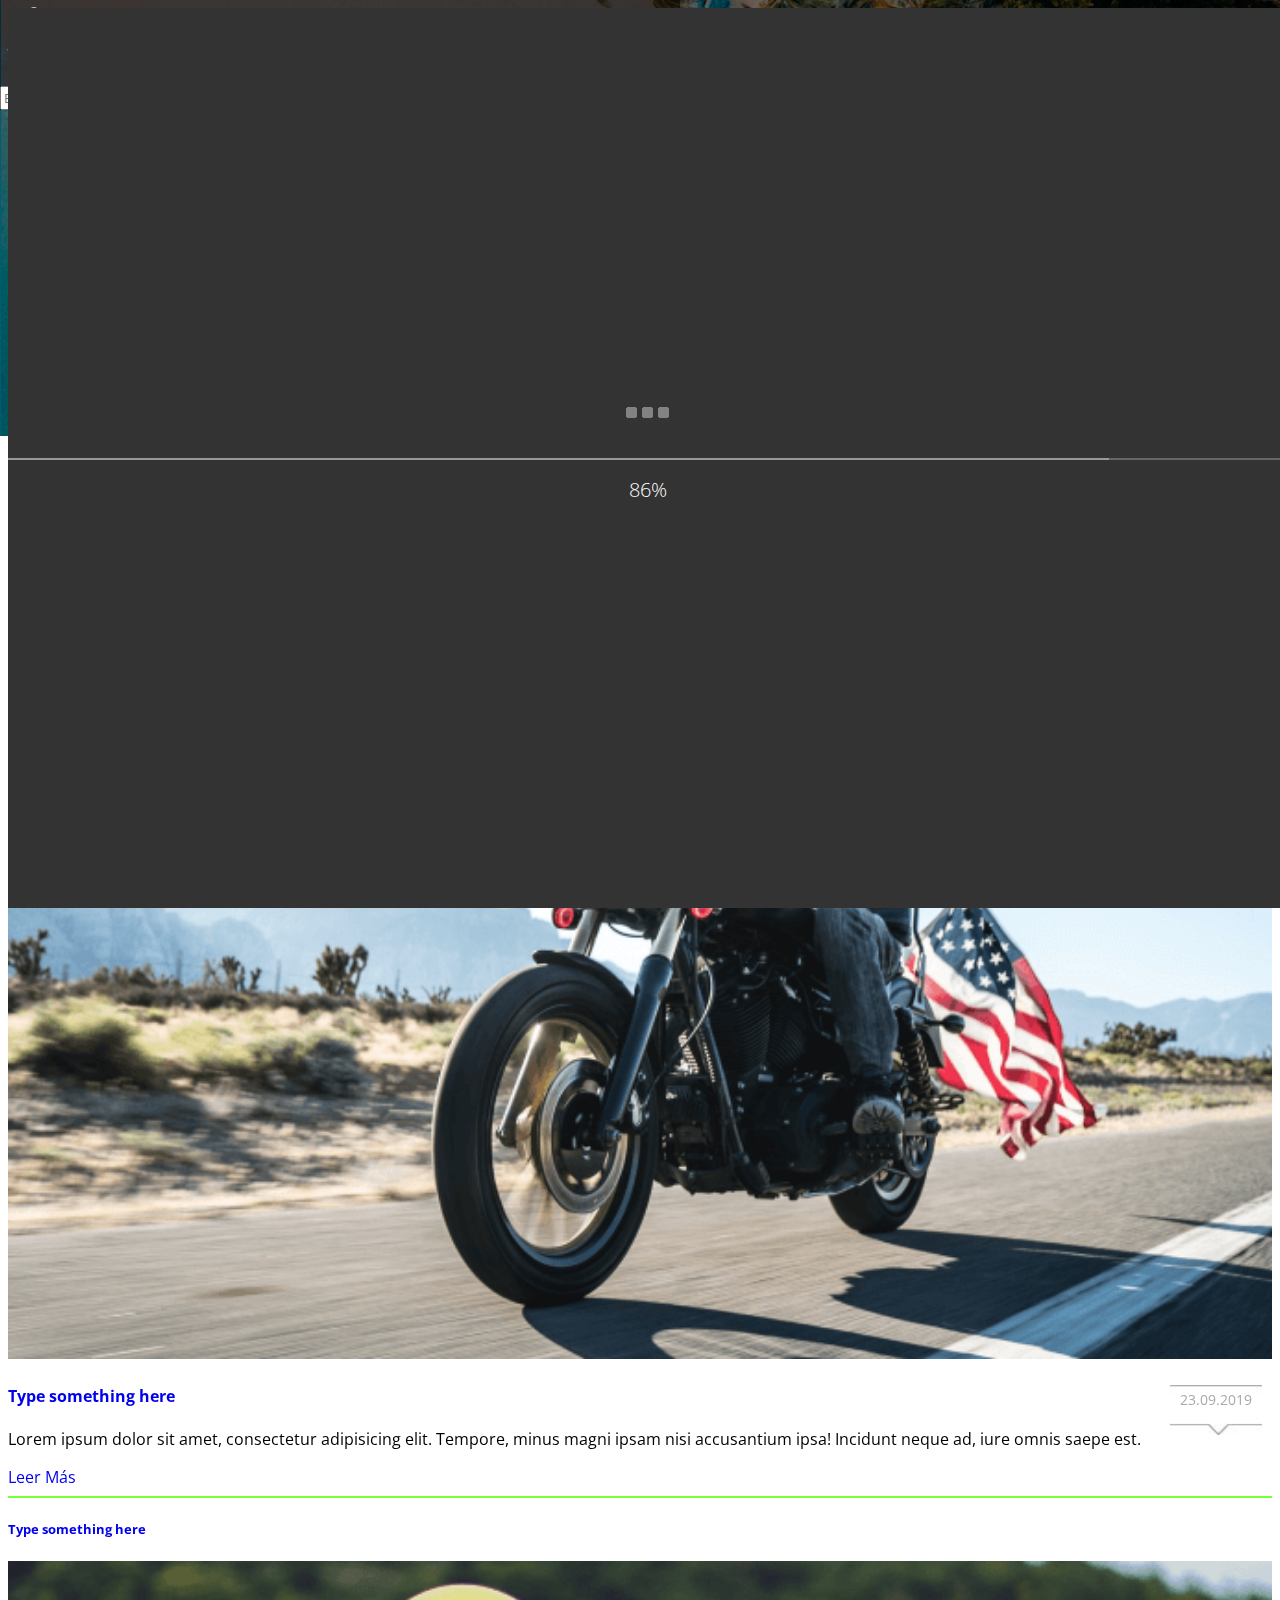
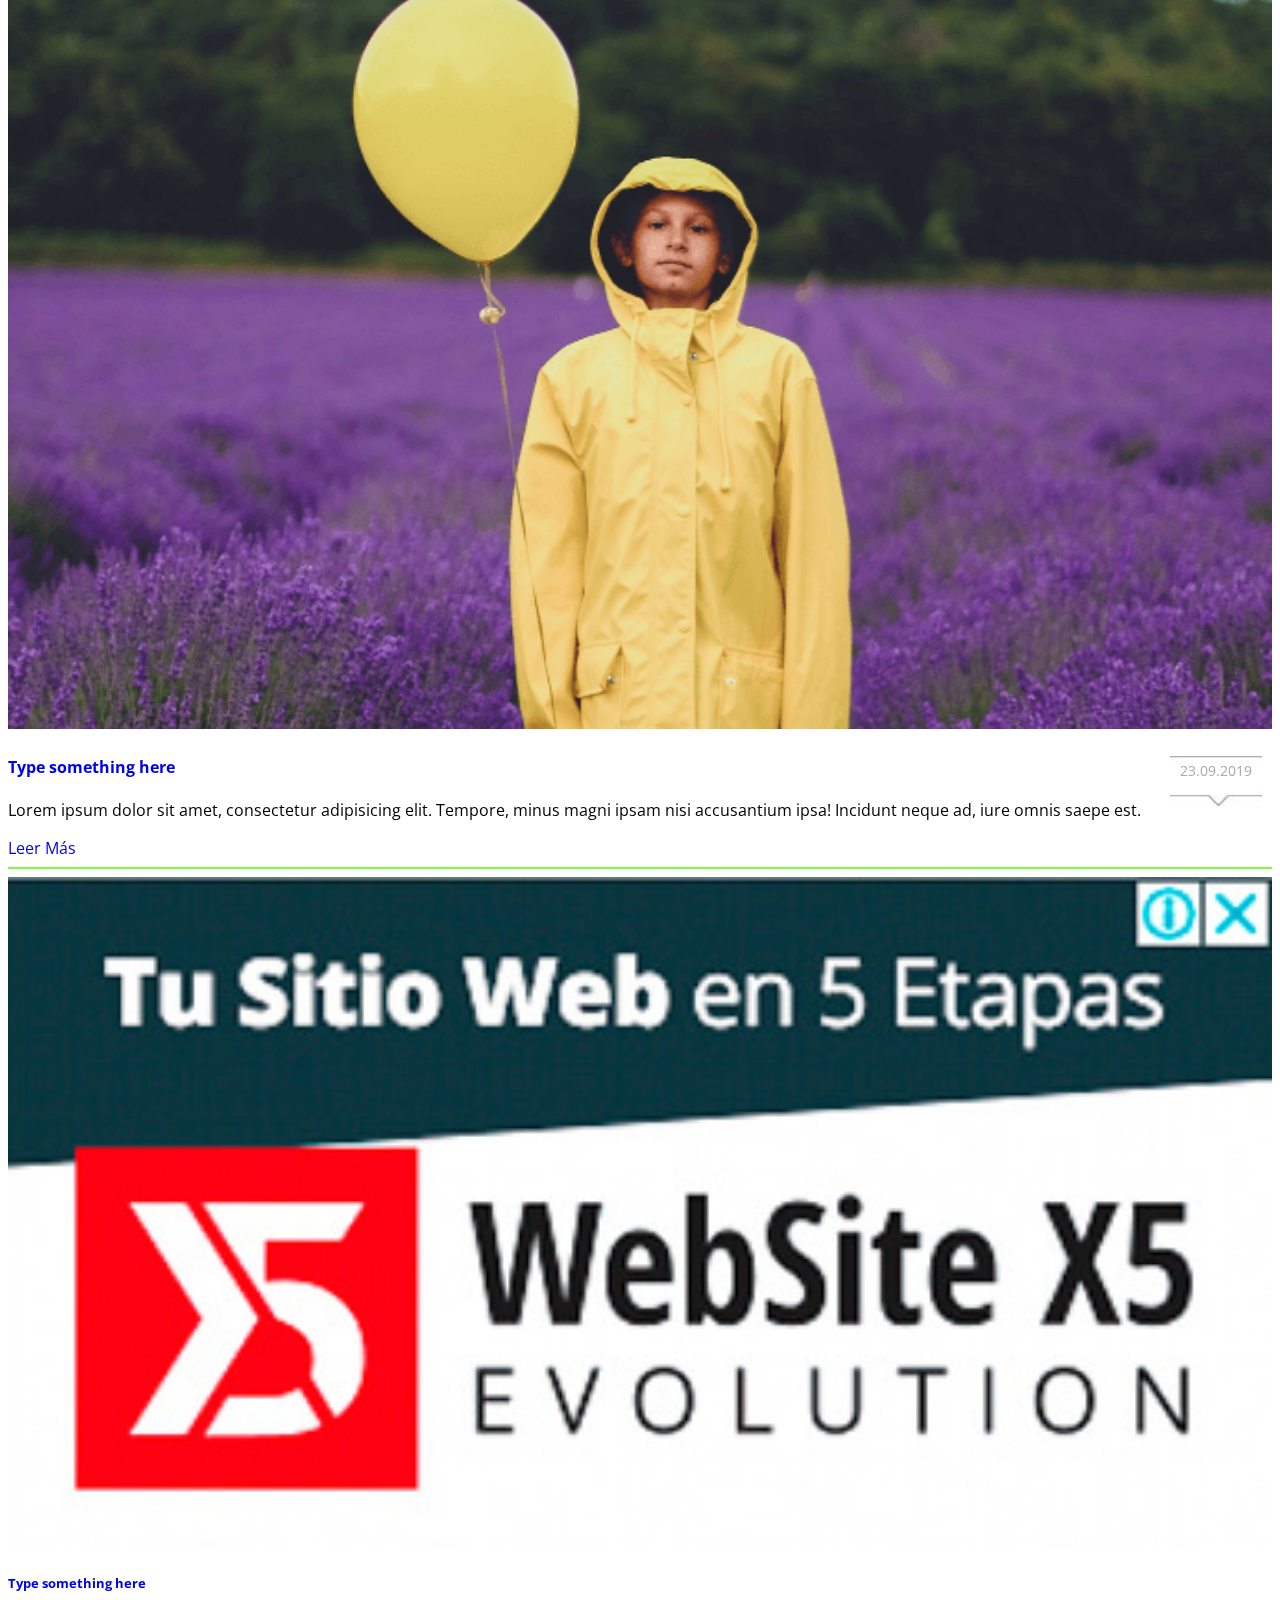
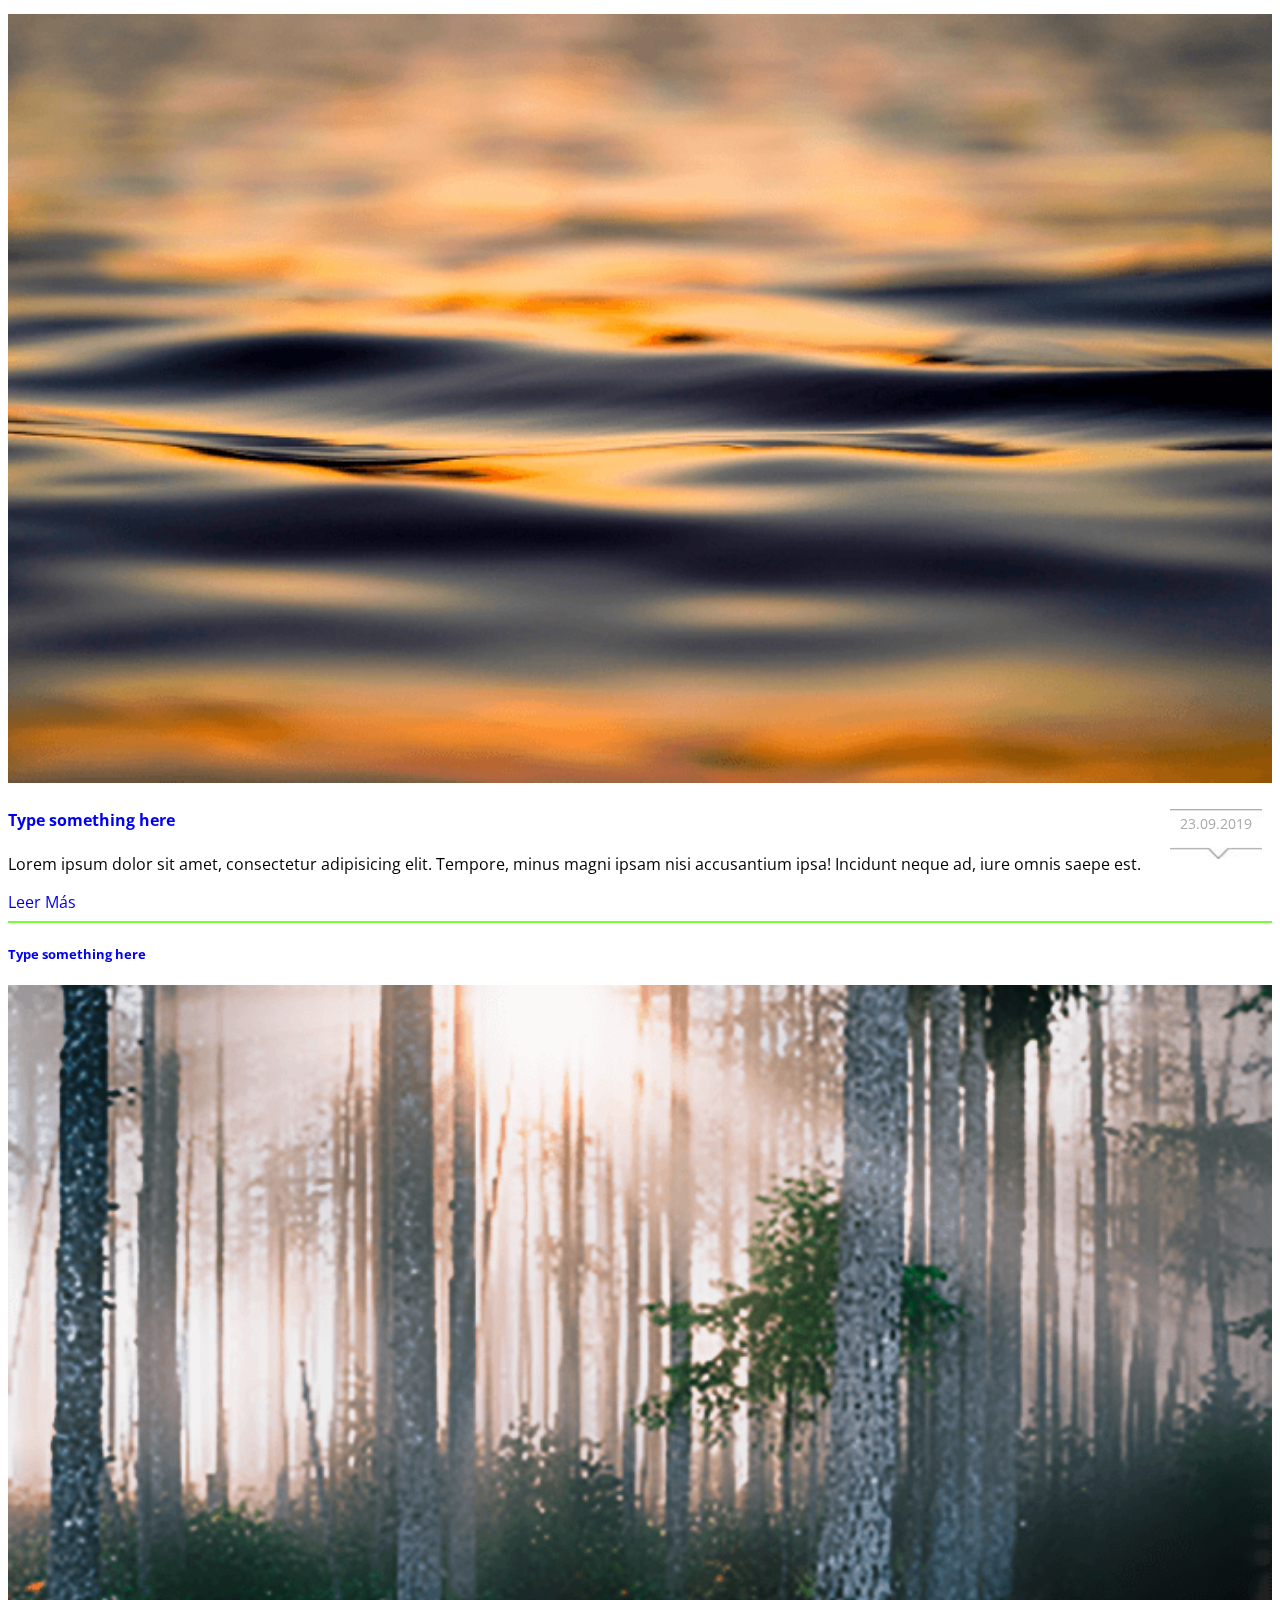
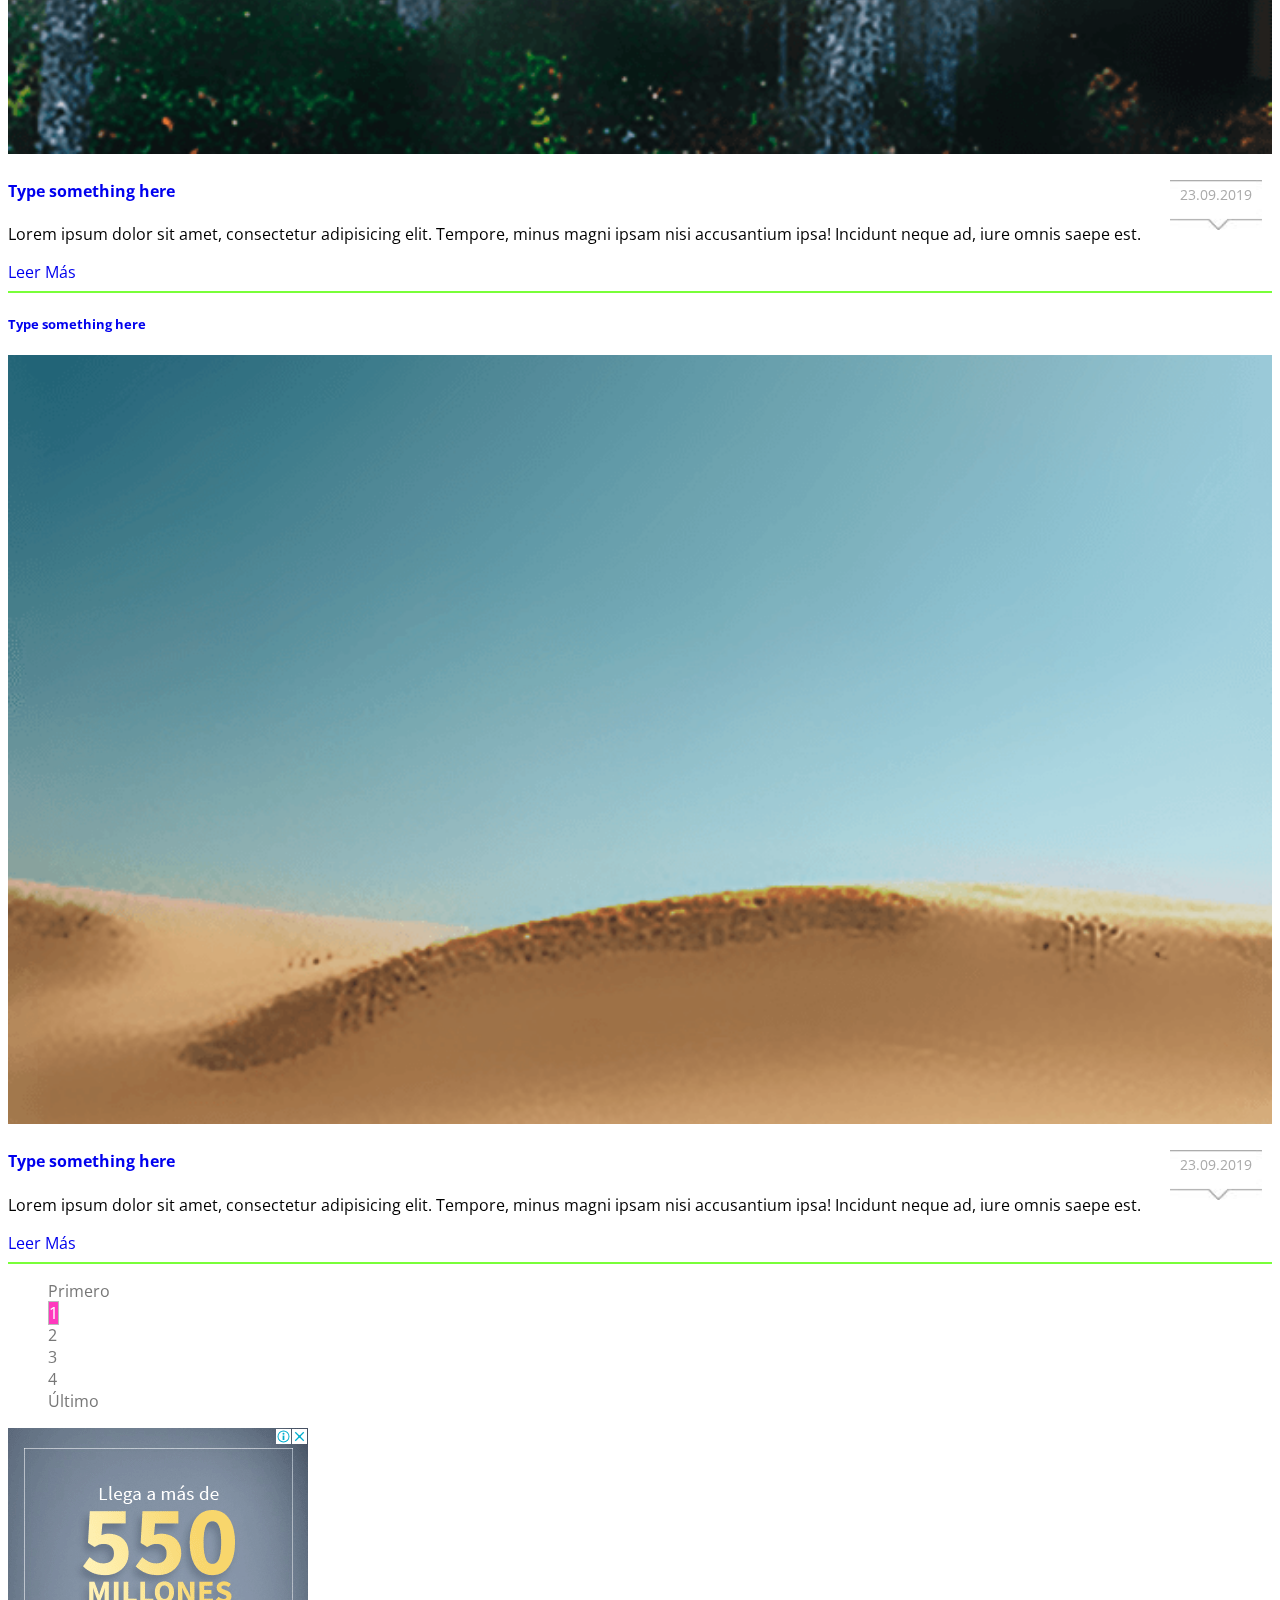
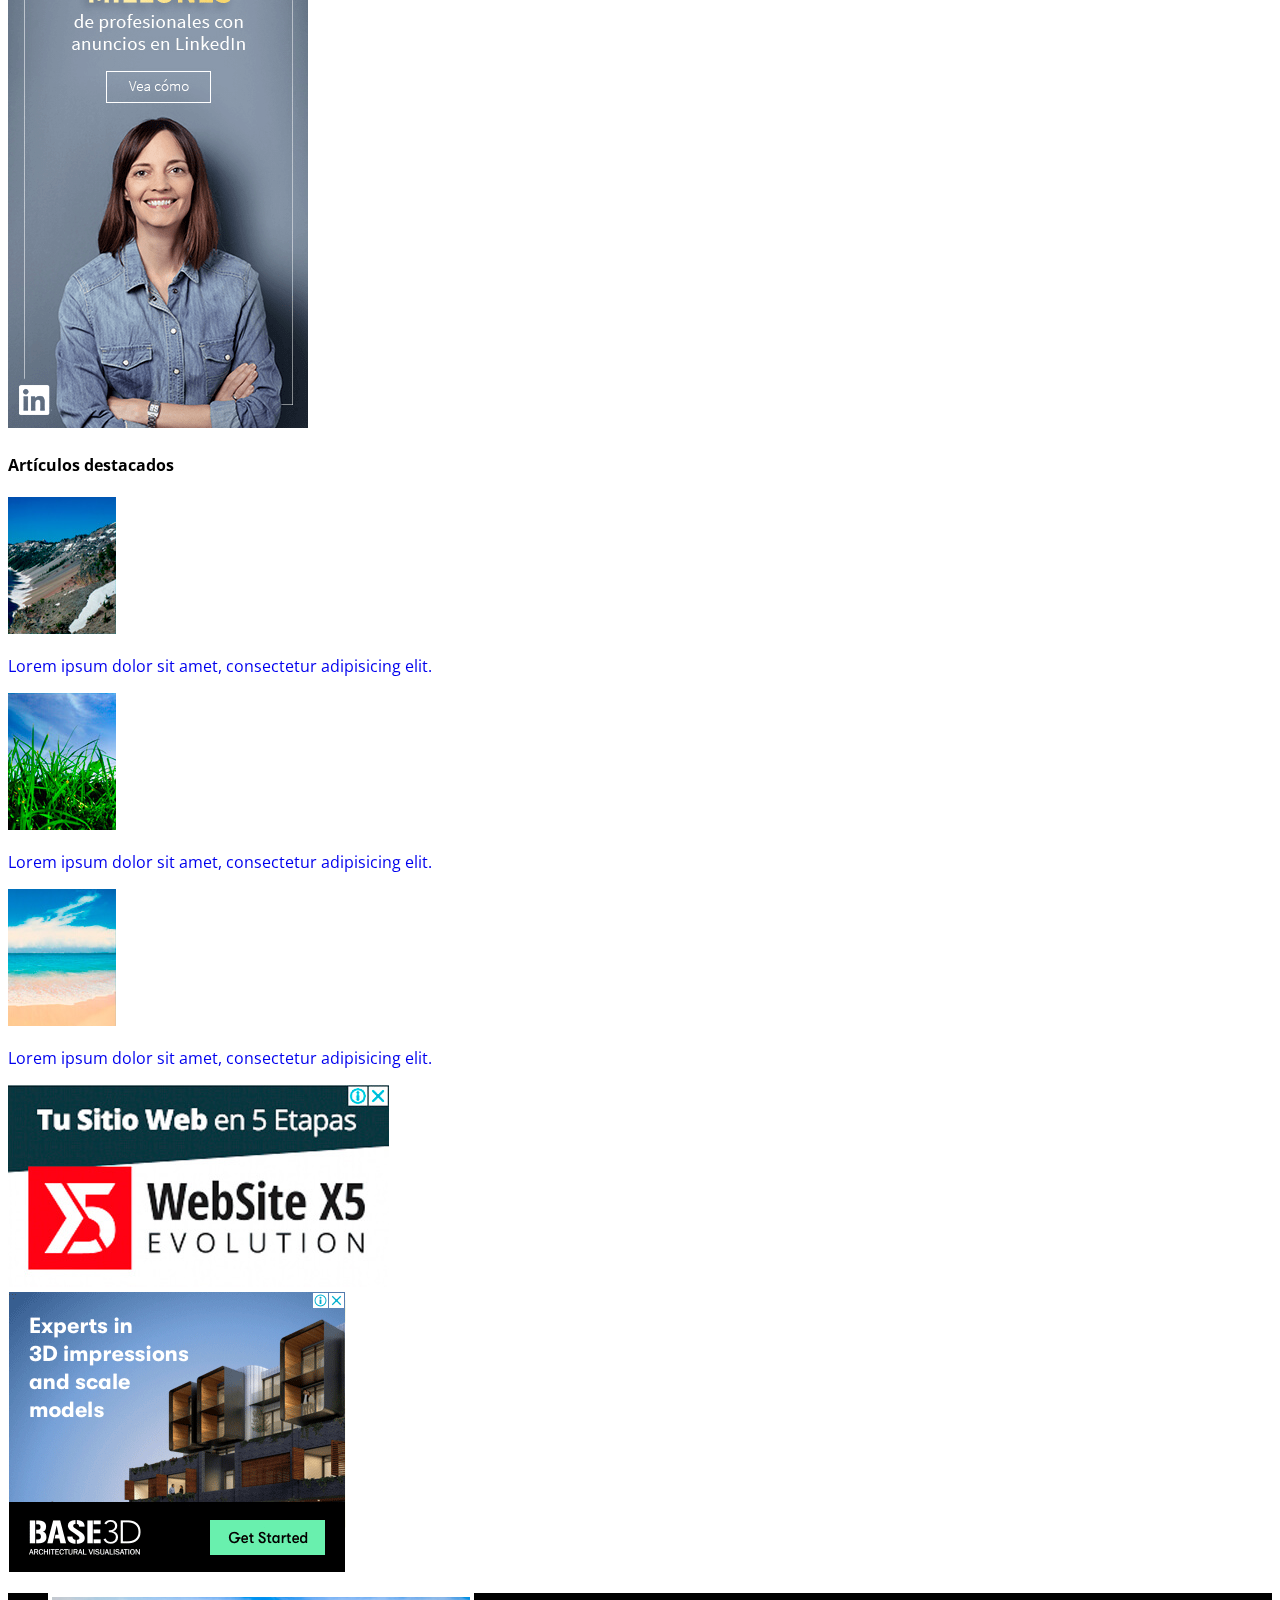
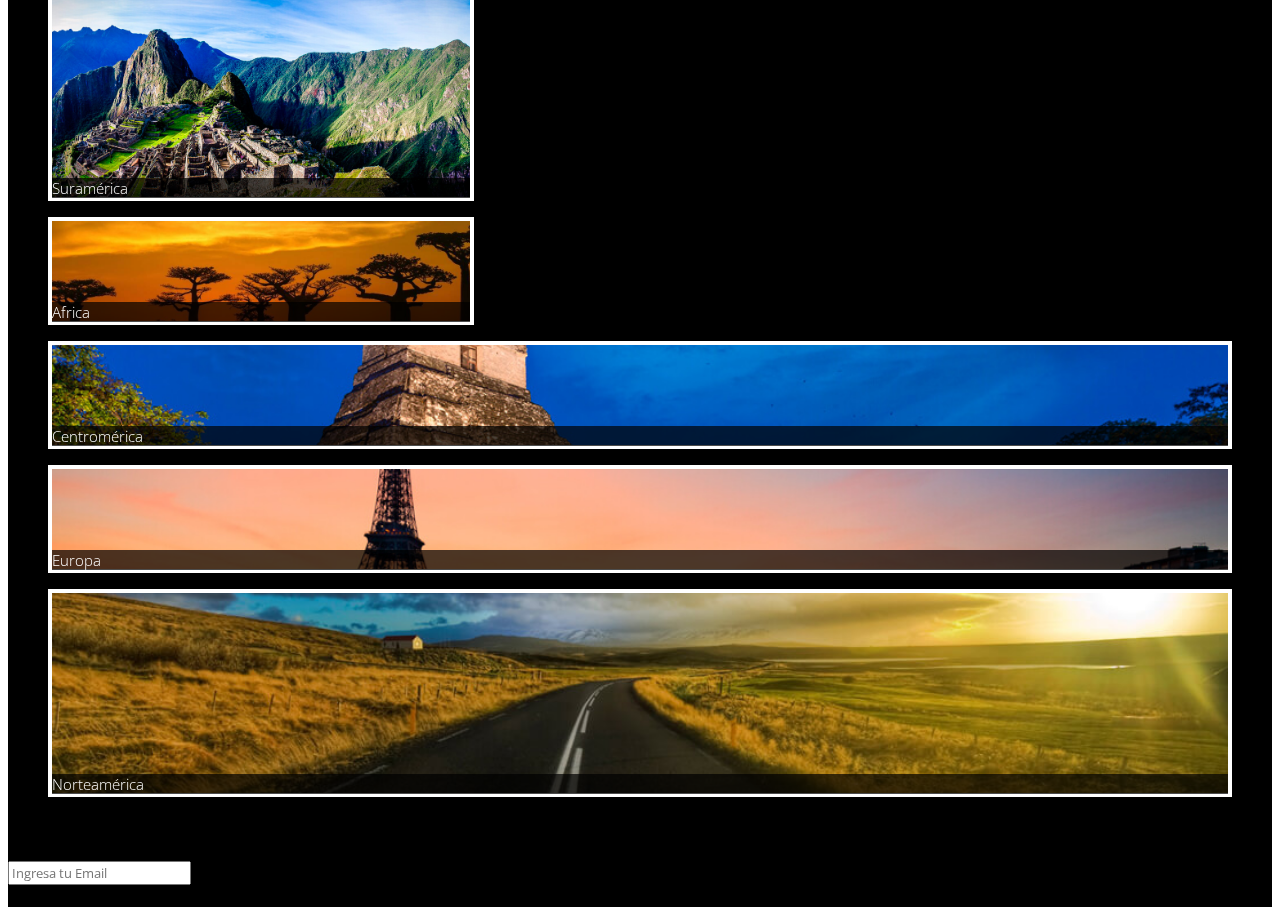
<file: categorias.html>
<!DOCTYPE html>
<html lang="en">
<head>
    <meta charset="UTF-8">
    <meta name="viewport" content="width=device-width, initial-scale=1.0">
    <meta http-equiv="X-UA-Compatible" content="ie=edge">
  
    <title>Travel Agency</title>

    <link rel="icon" href="img/icono.jpg">

    <!--=====================================
	PLUGINS DE CSS
    ======================================-->

    <link rel="stylesheet" href="https://stackpath.bootstrapcdn.com/bootstrap/4.1.0/css/bootstrap.min.css" integrity="sha384-9gVQ4dYFwwWSjIDZnLEWnxCjeSWFphJiwGPXr1jddIhOegiu1FwO5qRGvFXOdJZ4" crossorigin="anonymous">
    
    <link href="https://fonts.googleapis.com/css?family=Chewy|Open+Sans:300,400" rel="stylesheet">

	<link rel="stylesheet" href="https://use.fontawesome.com/releases/v5.6.0/css/all.css" integrity="sha384-aOkxzJ5uQz7WBObEZcHvV5JvRW3TUc2rNPA7pe3AwnsUohiw1Vj2Rgx2KSOkF5+h" crossorigin="anonymous">

    <!-- JdSlider -->
	<!-- https://www.jqueryscript.net/slider/Carousel-Slideshow-jdSlider.html -->
    <link rel="stylesheet" href="css/plugins/jquery.jdSlider.css">
    
    <link rel="stylesheet" href="css/style.css">

     <!--=====================================
	PLUGINS DE JS
	======================================-->
    <!-- jQuery library -->
	<script src="https://ajax.googleapis.com/ajax/libs/jquery/3.3.1/jquery.min.js"></script>
    
    <!-- Popper JS -->
    <script src="https://cdnjs.cloudflare.com/ajax/libs/popper.js/1.14.0/umd/popper.min.js" integrity="sha384-cs/chFZiN24E4KMATLdqdvsezGxaGsi4hLGOzlXwp5UZB1LY//20VyM2taTB4QvJ" crossorigin="anonymous"></script>
    
    <!-- Latest compiled JavaScript -->
    <script src="https://stackpath.bootstrapcdn.com/bootstrap/4.1.0/js/bootstrap.min.js" integrity="sha384-uefMccjFJAIv6A+rW+L4AHf99KvxDjWSu1z9VI8SKNVmz4sk7buKt/6v9KI65qnm" crossorigin="anonymous"></script>

    <!-- JdSlider -->
	<!-- https://www.jqueryscript.net/slider/Carousel-Slideshow-jdSlider.html -->
    <script src="js/plugins/jquery.jdSlider-latest.js"></script>

    <!-- pagination -->
	<!-- http://josecebe.github.io/twbs-pagination/ -->
    <script src="js/plugins/pagination.min.js"></script>
    
    <!-- scrollorama -->
	<!-- http://johnpolacek.github.io/superscrollorama/ -->
	<script src="js/plugins/jquery.superscrollorama.js"></script>
	<script src="js/plugins/TweenMax.min.js"></script>

	<!-- scrollup -->
	<!-- https://markgoodyear.com/labs/scrollup/ -->
	<!-- https://easings.net/es# -->
	<script src="js/plugins/scrollUP.js"></script>
	<script src="js/plugins/jquery.easing.js"></script>
</head>
<body>

    <!--=====================================
    PRELOAD
    ======================================-->

    <div id="preload">
        
        <div id="porcentajeCarga">0%</div>
        
        <div id="lineaCarga">
            
            <div id="rellenoCarga"></div>
        
        </div>
            
        <div id="estadoCarga"></div>
        
    </div>

   <!--=====================================
    CABECERA
    ======================================-->
    <header class="container-fluid">
	
        <div class="container p-0">
            
            <div class="row">
                
                <!-- LOGO -->
                <div class="col-10 col-sm-11 col-md-8 col-lg-7 pt-1 pt-lg-2 p-xl-0">
                    
                    <a href="index.html">
                        
                        <img src="img/logotipo-negativo.png" alt="Logo de Juanito Travel" class="img-fluid logotipo">
    
                    </a>
    
                </div>
    
                <!-- REDES SOCIALES -->
                <div class="d-none d-md-block col-md-2 col-lg-3 redes">
                    
                    <ul class="d-flex justify-content-end pt-2 mt-1">
                        
                        <li>
                            <a href="https://www.facebook.com" target="_blank">
                                <i class="fab fa-facebook-f lead rounded-circle text-white mr-1"></i>
                            </a>
                        </li>
    
                        <li>
                            <a href="#" target="_blank">
                                <i class="fab fa-instagram lead rounded-circle text-white mr-1"></i>
                            </a>
                        </li>
    
                        <li>
                            <a href="#" target="_blank">
                                <i class="fab fa-twitter lead rounded-circle text-white mr-1"></i>
                            </a>
                        </li>
    
                        <li>
                            <a href="#" target="_blank">
                                <i class="fab fa-youtube lead rounded-circle text-white mr-1"></i>
                            </a>
                        </li>
    
                        <li>
                            <a href="#" target="_blank">
                                <i class="fab fa-snapchat-ghost lead rounded-circle text-white mr-1"></i>
                            </a>
                        </li>
    
                    </ul>
    
                </div>
    
                <!-- BUSCADOR Y BOTÓN MENÚ -->
                <div class="col-2 col-sm-1 col-md-2 col-lg-2 d-flex justify-content-end pt-2 mt-1">
                    
                    <!-- BUSCADOR -->
                    <div class="d-none d-md-block pr-4 pr-lg-5 mt-1">
                        <i class="fas fa-search lead" data-toggle="collapse" data-target="#buscador"></i>
                    </div>	
    
                    <!-- BOTÓN MENÚ -->
                    <div class="m-0 mt-sm-1 mt-md-0 pr-0 pr-sm-2 pr-lg-3">
                        <i class="fas fa-bars lead"></i>
                    </div>
                    
                </div>
    
                <!-- ENTRADA DEL BUSCADOR -->
    
                <div id="buscador" class="collapse col-12">
                    
                    <div class="input-group float-right w-50 pl-xl-5 pb-3">
                        
                        <input type="text" class="form-control" placeholder="Buscar">
    
                        <div class="input-group-append">
                            
                            <span class="input-group-text">
                                
                                <i class="fas fa-search"></i>
    
                            </span>
    
                        </div>
    
                    </div>
    
                </div>
    
            </div>
    
        </div>
    
    </header>

    <!--=====================================
    REDES SOCIALES PARA MÓVIL
    ======================================-->
    <div class="d-block d-md-none redes redesMovil p-0 bg-white w-100 pt-2">
        <ul class="d-flex justify-content-center p-0">
            <li>
                <a href="https://www.facebook.com" target="_blank">
                    <i class="fab fa-facebook-f lead rounded-circle text-white mr-3 mr-sm-4"></i>
                </a>
            </li>
            <li>
                <a href="#" target="_blank">
                    <i class="fab fa-instagram lead rounded-circle text-white mr-3 mr-sm-4"></i>
                </a>
            </li>
            <li>
                <a href="#" target="_blank">
                    <i class="fab fa-twitter lead rounded-circle text-white mr-3 mr-sm-4"></i>
                </a>
            </li>
            <li>
                <a href="#" target="_blank">
                    <i class="fab fa-youtube lead rounded-circle text-white mr-3 mr-sm-4"></i>
                </a>
            </li>
            <li>
                <a href="#" target="_blank">
                    <i class="fab fa-snapchat-ghost lead rounded-circle text-white mr-3 mr-sm-4"></i>
                </a>
            </li>
        </ul>
    </div>

   <!--=====================================
    BANNER
    ======================================-->

    <div class="bannerEstatico"></div>

    <section class="jd-slider fade-slider">
        
        <div class="slide-inner">
            
            <ul class="slide-area">
                
                <li>

                    <div class="d-none d-md-block textoBanner">
                        
                        <h1>Watch how we work</h1>
                        <h5>Lorem ipsum dolor sit amet, consectetur adipisicing elit. Reprehenderit ea quidem</h5>

                    </div>
                    
                    <img src="img/bannerGrande01.jpg" alt="Juanito Travel en el mar" class="img-fluid">

                </li>		

            </ul>

        </div>

        <div class="controller d-none">
            
            <a class="auto" href="#">
                
                <i class="fas fa-play fa-xs"></i>
                <i class="fas fa-pause fa-xs"></i>

            </a>

            <div class="indicate-area"></div>

        </div>

    </section>

    <!--=====================================
    BUSCADOR PARA MÓVIL
    ======================================-->

    <div class="container-fluid d-block d-md-none py-3 bg-white">
        
        <div class="input-group input-group-sm">

            <input type="text" class="form-control" placeholder="Buscar">

            <div class="input-group-append">

                <span class="input-group-text"><i class="fas fa-search"></i></span>

            </div>
        </div>

    </div>

    <!--=====================================
    MENU
    ======================================-->

    <div class="container-fluid menu">

        <a href="#" class="btnClose">X</a>

        <ul class="nav flex-column text-center">

            <li class="nav-item">

                <a class="nav-link text-white" href="categorias.html">Mi viaje por Suramérica</a>

            </li>

            <li class="nav-item">

                <a class="nav-link text-white" href="categorias.html">Mi viaje por Centroamérica</a>

            </li>

            <li class="nav-item">

                <a class="nav-link text-white" href="categorias.html">Mi viaje por Norteamérica</a>

            </li>

            <li class="nav-item">

                <a class="nav-link text-white" href="categorias.html">Mi viaje por Europa</a>

            </li>

            <li class="nav-item">

                <a class="nav-link text-white" href="categorias.html">Mi viaje por Asia</a>

            </li>

            <li class="nav-item">

                <a class="nav-link text-white" href="categorias.html">Mi viaje por Africa</a>

            </li>

            <li class="nav-item">

                <a class="nav-link text-white" href="categorias.html">Mi viaje por Oceanía</a>

            </li>

        </ul>

    </div>

  <!--=====================================
    CONTENIDO BLOG
    ======================================-->

    <div class="container-fluid bg-white py-2 py-md-4">
        
        <div class="container">

            <!-- BREADCRUMB -->
            <ul class="breadcrumb bg-white p-0 py-md-3 mb-4">

                <li class="breadcrumb-item inicio"><a href="index.html">Inicio</a></li>

                <li class="breadcrumb-item active">Mi viaje por Suramérica</li>

            </ul>
            
            <div class="row">
                
                <!-- COLUMNA IZQUIERDA -->

                <div class="col-12 col-md-8 col-lg-9 p-0 pr-lg-3">
                    
                    <!-- ARTÍCULO 01 -->

                    <div class="row">
                        
                        <div class="col-12 col-lg-5">

                            <a href="articulos.html"><h5 class="d-block d-lg-none py-3">Type something here</h5></a>
                
                            <a href="articulos.html"><img src="img/articulo06.png" alt="Lorem ipsum dolor sit amet" class="img-fluid" width="100%"></a>

                        </div>

                        <div class="col-12 col-lg-7 introArticulo">
                            
                            <a href="articulos.html"><h4 class="d-none d-lg-block">Type something here</h4></a>
                            
                            <p class="my-2 my-lg-5">Lorem ipsum dolor sit amet, consectetur adipisicing elit. Tempore, minus magni ipsam nisi accusantium ipsa! Incidunt neque ad, iure omnis saepe est.</p>

                            <a href="articulos.html" class="float-right">Leer Más</a>

                            <div class="fecha">23.09.2019</div>

                        </div>


                    </div>

                    <hr class="mb-4 mb-lg-5" style="border: 1px solid #79FF39">

                    <!-- ARTÍCULO 02 -->

                    <div class="row">
                        
                        <div class="col-12 col-lg-5">

                            <a href="articulos.html">

                                <h5 class="d-block d-lg-none py-3">Type something here</h5>

                            </a>
                
                            <a href="articulos.html">

                                <img src="img/articulo07.png" alt="Lorem ipsum dolor sit amet" class="img-fluid" width="100%">

                            </a>

                        </div>

                        <div class="col-12 col-lg-7 introArticulo">
                            
                            <a href="articulos.html">

                                <h4 class="d-none d-lg-block">Type something here</h4>

                            </a>
                            
                            <p class="my-2 my-lg-5">Lorem ipsum dolor sit amet, consectetur adipisicing elit. Tempore, minus magni ipsam nisi accusantium ipsa! Incidunt neque ad, iure omnis saepe est.</p>

                            <a href="articulos.html" class="float-right">Leer Más</a>

                            <div class="fecha">23.09.2019</div>

                        </div>

                    </div>

                    <hr class="mb-4 mb-lg-5" style="border: 1px solid #79FF39">

                    <!-- PUBLICIDAD -->

                    <div class="d-block d-lg-none">
                        
                        <img src="img/ad02.jpg" class="img-fluid" width="100%">

                    </div>

                    <!-- ARTÍCULO 03 -->

                    <div class="row">
                        
                        <div class="col-12 col-lg-5">

                            <a href="articulos.html">

                                <h5 class="d-block d-lg-none py-3">Type something here</h5>

                            </a>
                
                            <a href="articulos.html">

                                <img src="img/articulo08.png" alt="Lorem ipsum dolor sit amet" class="img-fluid" width="100%">

                            </a>

                        </div>

                        <div class="col-12 col-lg-7 introArticulo">
                            
                            <a href="articulos.html">

                                <h4 class="d-none d-lg-block">Type something here</h4>

                            </a>
                            
                            <p class="my-2 my-lg-5">Lorem ipsum dolor sit amet, consectetur adipisicing elit. Tempore, minus magni ipsam nisi accusantium ipsa! Incidunt neque ad, iure omnis saepe est.</p>

                            <a href="articulos.html" class="float-right">Leer Más</a>

                            <div class="fecha">23.09.2019</div>

                        </div>

                    </div>

                    <hr class="mb-4 mb-lg-5" style="border: 1px solid #79FF39">

                    <!-- ARTÍCULO 04 -->

                    <div class="row">
                        
                        <div class="col-12 col-lg-5">

                            <a href="articulos.html">

                                <h5 class="d-block d-lg-none py-3">Type something here</h5>

                            </a>
                
                            <a href="articulos.html">

                                <img src="img/articulo09.png" alt="Lorem ipsum dolor sit amet" class="img-fluid" width="100%">

                            </a>

                        </div>

                        <div class="col-12 col-lg-7 introArticulo">
                            
                            <a href="articulos.html">

                                <h4 class="d-none d-lg-block">Type something here</h4>

                            </a>
                            
                            <p class="my-2 my-lg-5">Lorem ipsum dolor sit amet, consectetur adipisicing elit. Tempore, minus magni ipsam nisi accusantium ipsa! Incidunt neque ad, iure omnis saepe est.</p>

                            <a href="articulos.html" class="float-right">Leer Más</a>

                            <div class="fecha">23.09.2019</div>

                        </div>

                    </div>

                    <hr class="mb-4 mb-lg-5" style="border: 1px solid #79FF39">

                    <!-- ARTÍCULO 05 -->

                    <div class="row">
                        
                        <div class="col-12 col-lg-5">

                            <a href="articulos.html">

                                <h5 class="d-block d-lg-none py-3">Type something here</h5>

                            </a>
                
                            <a href="articulos.html">

                                <img src="img/articulo10.png" alt="Lorem ipsum dolor sit amet" class="img-fluid" width="100%">

                            </a>

                        </div>

                        <div class="col-12 col-lg-7 introArticulo">
                            
                            <a href="articulos.html">

                                <h4 class="d-none d-lg-block">Type something here</h4>

                            </a>
                            
                            <p class="my-2 my-lg-5">Lorem ipsum dolor sit amet, consectetur adipisicing elit. Tempore, minus magni ipsam nisi accusantium ipsa! Incidunt neque ad, iure omnis saepe est.</p>

                            <a href="articulos.html" class="float-right">Leer Más</a>

                            <div class="fecha">23.09.2019</div>

                        </div>

                    </div>

                    <hr class="mb-4 mb-lg-5" style="border: 1px solid #79FF39">

                    <div class="container d-none d-md-block">
                        
                        <ul class="pagination"></ul>

                    </div>

                </div>

                <!-- COLUMNA DERECHA -->

                <div class="d-none d-md-block pt-md-4 pt-lg-0 col-md-4 col-lg-3">		

                    <!-- PUBLICIDAD -->

                    <div class="mb-4">
                        
                        <img src="img/ad03.png" class="img-fluid">

                    </div>

                    <!-- COMENTARIOS RECIENTES -->

                    <div class="my-4">
                        
                        <h4>Artículos destacados</h4>

                        <div class="d-flex my-3">
                            
                            <div class="w-100 w-xl-50 pr-3 pt-2">
                                
                                <a href="articulos.html">

                                    <img src="img/com01.jpg" alt="Lorem ipsum dolor sit amet" class="img-fluid">

                                </a>

                            </div>

                            <div>

                                <a href="articulos.html" class="text-secondary">

                                    <p class="small">Lorem ipsum dolor sit amet, consectetur adipisicing elit.</p>

                                </a>

                            </div>

                        </div>

                        <div class="d-flex my-3">
                            
                            <div class="w-100 w-xl-50 pr-3 pt-2">
                                
                                <a href="articulos.html">

                                    <img src="img/com02.jpg" alt="Lorem ipsum dolor sit amet" class="img-fluid">

                                </a>

                            </div>

                            <div>

                                <a href="articulos.html" class="text-secondary">

                                    <p class="small">Lorem ipsum dolor sit amet, consectetur adipisicing elit.</p>

                                </a>

                            </div>

                        </div>

                        <div class="d-flex my-3">
                            
                            <div class="w-100 w-xl-50 pr-3 pt-2">
                                
                                <a href="articulos.html">

                                    <img src="img/com03.jpg" alt="Lorem ipsum dolor sit amet" class="img-fluid">

                                </a>

                            </div>

                            <div>

                                <a href="articulos.html" class="text-secondary">

                                    <p class="small">Lorem ipsum dolor sit amet, consectetur adipisicing elit.</p>

                                </a>

                            </div>

                        </div>


                    </div>

                    <!-- PUBLICIDAD -->

                    <div class="my-4">
                        
                        <img src="img/ad02.jpg" class="img-fluid">

                    </div>	

                    <div class="my-4">
                        
                        <img src="img/ad05.png" class="img-fluid">

                    </div>	
                    
                </div>

            </div>

        </div>

    </div>


    <!--=====================================
    FOOTER
    ======================================-->

    <footer class="container-fluid py-5 d-none d-md-block">
        
        <div class="container">
            
            <div class="row">

            <!-- GRID CATEGORÍAS FOOTER -->
                
                <div class="col-md-7 col-lg-6">
                    
                    <div class="p-1 bg-white gridFooter">

                        <div class="container p-0">

                            <div class="d-flex">

                                <div class="d-flex flex-column columna1">
                                
                                    <figure class="p-2 m-0 photo1" vinculo="categorias.html">
                                        
                                        <p class="text-uppercase p-1 p-md-2 p-xl-1 small">Suramérica</p>

                                    </figure>

                                    <figure class="p-2 m-0 photo2" vinculo="categorias.html">
                                        
                                        <p class="text-uppercase p-1 p-md-2 p-xl-1 small">Africa</p>

                                    </figure>								

                                </div>

                                <div class="d-flex flex-column flex-fill columna2">

                                    <div class="d-block d-md-flex">

                                        <figure class="p-2 m-0 flex-fill photo3" vinculo="categorias.html">

                                            <p class="text-uppercase p-1 p-md-2 p-xl-1 small">Centromérica</p>
                                            
                                        </figure>

                                        <figure class="p-2 m-0 flex-fill photo4" vinculo="categorias.html">
                                            
                                            <p class="text-uppercase p-1 p-md-2 p-xl-1 small">Europa</p>

                                        </figure>

                                    </div>

                                    <figure class="p-2 m-0 photo5" vinculo="categorias.html">

                                        <p class="text-uppercase p-1 p-md-2 p-xl-1 small">Norteamérica</p>
                                        
                                    </figure>

                                </div>

                            </div>

                        </div>

                    </div>
                        
                </div>

                <div class="d-none d-lg-block col-lg-1 col-xl-2"></div>

                <!-- NEWLETTER -->

                <div class="col-md-5 col-lg-5 col-xl-4 pt-5">
                    
                    <h6 class="text-white">Inscríbete en nuestro newletter:</h6>

                    <div class="input-group my-4">
                        
                        <input type="text" class="form-control" placeholder="Ingresa tu Email">

                        <div class="input-group-append">
                            
                            <span class="input-group-text bg-dark text-white">Inscribirse</span>

                        </div>

                    </div>

                    <div class="p-0 w-100 pt-2">
                    
                        <ul class="d-flex justify-content-left p-0">
                            
                            <li>
                                <a href="https://www.facebook.com" target="_blank">
                                    <i class="fab fa-facebook-f lead text-white mr-3 mr-sm-4"></i>
                                </a>
                            </li>

                            <li>
                                <a href="#" target="_blank">
                                    <i class="fab fa-instagram lead text-white mr-3 mr-sm-4"></i>
                                </a>
                            </li>

                            <li>
                                <a href="#" target="_blank">
                                    <i class="fab fa-twitter lead text-white mr-3 mr-sm-4"></i>
                                </a>
                            </li>

                            <li>
                                <a href="#" target="_blank">
                                    <i class="fab fa-youtube lead text-white mr-3 mr-sm-4"></i>
                                </a>
                            </li>

                            <li>
                                <a href="#" target="_blank">
                                    <i class="fab fa-snapchat-ghost lead text-white mr-3 mr-sm-4"></i>
                                </a>
                            </li>

                        </ul>

                    </div>

                </div>

            </div>

        </div>

    </footer>
 
    <script src="js/script.js"></script>
</body>
</html>
</file>
<file: css/style.css>
/*=============================================
ESCRITORIO (XL revisamos en 1366px en adelante)
=============================================*/

*{
	font-family: 'Open Sans', sans-serif;
	/*font-family: 'Chewy', cursive;*/
}

ul, ol{
	list-style:none;
}

a:visited, a:link, a:focus, a:hover, a:active{
	list-style:none;
	text-decoration: none;
}

/*=============================================
HEADER
=============================================*/
header{
	position:fixed;
	top:0;
	left:0;
	z-index:5;
	background: rgba(0,0,0,.5);
}

header .logotipo{
	width:45%;
}

.redes ul li i{
	width:35px;
	line-height: 35px;
	text-align:center;
	cursor:pointer;
}

.redes ul li i.fa-facebook-f{
	background: #1475E0;
}

.redes ul li i.fa-instagram{
	background: #B18768;
}

.redes ul li i.fa-twitter{
	background: #00A6FF;
}

.redes ul li i.fa-youtube{
	background: #F95F62;
}

.redes ul li i.fa-snapchat-ghost{
	background: #FF9052;
}

.fa-bars{
	font-size:35px;
}

.fa-search, .fa-bars{
	color:white;
}

.redesMovil{
	position:fixed;
	bottom:-10px;
	left:50%;
	z-index:10;
	transform: translate(-50%, 0%);
}

/*=============================================
BANNER
=============================================*/

.fade-slider{
	position:fixed;
	z-index:-1;
	top:0;
	left:0;
}

.bannerEstatico{
	background:rgba(0,0,0,0);
}

.textoBanner{
	position:absolute;
	width:50%;
	text-align: center;
	top:50%;
	left:50%;
	transform: translate(-50%, -50%);
	color:white;
}

.textoBanner h1{
	font-family: 'Chewy', cursive;
	font-size:60px;
}

.textoBanner h5{
	line-height:30px;
	font-weight: 100;
	font-size:18px;
}

/*=============================================
MENÚ
=============================================*/

.menu{
	position:fixed;
	top:0;
	left:0;
	z-index:100;
	width:100%;
	height:100%;
	background: rgba(0,0,0,.8);
	overflow-x:hidden;
	font-weight:300;
	display:none;
	font-size:34px;
	line-height:70px;
}

.btnClose{
	position:absolute;
	top:100px;
	right:25%;
	color:white;
}

.menu .nav{
	margin-top:10%;
}

/*=============================================
GRID CATEGORIAS
=============================================*/

.grid figure{
	position:relative;
	border-top:0px;
	border-bottom:0px;
	border-left:8px solid white;
	border-right:8px solid white;
	cursor:pointer;
	transition:1s all;
}

.grid .columna1{
	width:40%;
}

.grid .photo1{
	height:400px;
	background:url(../img/suramerica.jpg);
	background-size:cover;
	background-position:left;
}

.grid .photo2{
	height:300px;
	background:url(../img/africa.jpg);
	background-size:cover;
	background-position:left;
}

.grid .photo3{
	height:300px;
	background:url(../img/centroamerica.jpg);
	background-size:cover;
	background-position:left;
}

.grid .photo4{
	height:300px;
	background:url(../img/europa.jpg);
	background-size:cover;
	background-position:left;
}

.grid .photo5{
	height:400px;
	background:url(../img/norteamerica.jpg);
	background-size:cover;
	background-position:left;
}

.grid .photo6{
	height:200px;
	background:url(../img/asia.jpg);
	background-size:cover;
	background-position:left;
}

.grid figure p{
	position:absolute;
	left:0px;
	bottom:-16px;
	width:100%;
	background:rgba(0,0,0,.7);
	color:white;
	font-weight: 100;
	font-size:20px;
}

.grid figure p:hover{
	background:rgba(255,57,190,.7);
}


/*=============================================
CONTENIDO
=============================================*/

.introArticulo{
	position:relative;
}

.fecha{
	position:absolute;
	right:10px;
	top:0px;
	padding:5px 10px;
	color:#aaa;
	font-size:14px;
	background: url(../img/globo.jpg);
	background-size: cover;
	background-position: center top;
	height:40px;
}

.fechaArticulo{
	padding:12px 32px;
	color:#aaa;
	font-size:15px;
	background: url(../img/globo.jpg);
	background-size:cover;
	background-position: center;
	height:60px;
}

.page-item.active .page-link{
	background: #FF39BE;
	color:white;
	border:1px solid #bbb;
}

.page-link{
	color:#777;
}

/*=============================================
GRIDFOOTER CATEGORIAS
=============================================*/
footer{
	background:black;
}

.gridFooter figure{
	position:relative;
	border-top:4px solid white;
	border-bottom:4px solid white;
	border-left:4px solid white;
	border-right:4px solid white;
	cursor:pointer;
	transition:1s all;
}

.gridFooter .columna1{
	width:40%;
}

.gridFooter .photo1{
	height:200px;
	background:url(../img/suramerica.jpg);
	background-size:cover;
	background-position:left;
}

.gridFooter .photo2{
	height:100px;
	background:url(../img/africa.jpg);
	background-size:cover;
	background-position:left;
}

.gridFooter .photo3{
	height:100px;
	background:url(../img/centroamerica.jpg);
	background-size:cover;
	background-position:left;
}

.gridFooter .photo4{
	height:100px;
	background:url(../img/europa.jpg);
	background-size:cover;
	background-position:left;
}

.gridFooter .photo5{
	height:200px;
	background:url(../img/norteamerica.jpg);
	background-size:cover;
	background-position:left;
}

.gridFooter .photo6{
	height:200px;
	background:url(../img/asia.jpg);
	background-size:cover;
	background-position:left;
}

.gridFooter figure p{
	position:absolute;
	left:0px;
	bottom:-16px;
	width:100%;
	background:rgba(0,0,0,.7);
	color:white;
	font-weight: 100;
	font-size:15px;
}

.gridFooter figure p:hover{
	background:rgba(255,57,190,.7);
}

/*=============================================
SCROLL UP
=============================================*/

#scrollUp{
	bottom: 20px;
	right: 20px;
	width: 50px;
	height: 50px;
	background: url(../img/flecha.jpg);
}

/*=============================================
PRELOAD
=============================================*/

#preload{
	position:fixed;
	z-index:1000;
	width:100%;
	height:100%;
	background:#333;

}

#porcentajeCarga{
	position:absolute;
	text-align:center;
	width:100%;
	color:white;
	top:52%;
	font-size:20px;
	font-weight: 100;
}

#lineaCarga{
	position:absolute;
	width:100%;
	height:2px;
	top:50%;
	left:0%;
	background:#666;
}

#rellenoCarga{
	position:absolute;
	top:0;
	left:0;
	height:2px;
	width:0%;
	background:#999;
}

#estadoCarga{
	position:absolute;
	background: url(../img/loader.gif);
	background-position: center;
	top:45%;
	left:50%;
	transform:translate(-50%, -50%);
	width:200px;
	height:200px;
}

/*=============================================
TABLET HORIZONTAL (LG revisamos en 1024px)
=============================================*/

@media (max-width:1199px) and (min-width:992px){

	.menu .nav{
		margin-top:15%;
	}

	.textoBanner h1{
		font-size:40px;
	}

	.textoBanner h5{
		font-size:17px;
	}

}

/*=============================================
TABLET VERTICAL (MD revisamos en 768px)
=============================================*/

@media (max-width:991px) and (min-width:768px){

	header .logotipo{
		width:55%;
	}

	.btnClose{
		right:15%;
		top:70px;
	}

	.menu .nav{
		margin-top:20%;
	}

	.textoBanner h1{
		margin-top:40px;
		font-size:30px;
	}

	.textoBanner h5{
		font-size:16px;
	}

	.grid .photo1{
		height:300px;
	}

	.grid .photo2{
		height:200px;
	}

	.grid .photo3{
		height:200px;
	}

	.grid .photo4{
		height:200px;
	}

	.grid .photo5{
		height:300px;
	}

	.grid figure p{	
		font-size:18px;
	}

	.fecha{
		top:-343px;
	}

	.fechaArticulo{
		top: -7px;
	    left: 15px;
	    padding: 7px 18px;
	    font-size: 11px;
	    height: 40px;
	}

	.gridFooter figure{
		border-top:2px solid white;
		border-bottom:2px solid white;
		border-left:2px solid white;
		border-right:2px solid white;
	}

	.gridFooter figure p{
		font-size:12px;
	}

	.tituloArticulo{
		font-size:20px;
	}
	
}

/*=============================================
MÓVIL HORIZONTAL (SM revisamos en 576px)
=============================================*/

@media (max-width:767px) and (min-width:576px){

	header .logotipo{
		width:65%;
	}

	.fade-slider{
		height:72px;
	}

	.btnClose{
		left:15%;
		top:50px;
	}

	.menu .nav{
		margin-top:25%;
	}

	.grid .columna1{
		width:50%;
	}

	.grid .photo1{
		height:200px;
	}

	.grid .photo2{
		height:200px;
	}

	.grid .photo3{
		height:200px;
	}

	.grid .photo4{
		height:200px;
	}

	.grid .photo5{
		height:200px;
	}

	.grid figure p{	
		font-size:16px;
	}

	.fecha{
		top:-377px;
	}

	.fechaArticulo{
		top: 1px;
	    left: 15px;
	    padding: 8px 13px;
	    font-size: 13px;
	    height: 40px;
	}

	.tituloArticulo{
		font-size:20px;
	}

	.btnCompartir .btn-group button, .btnCompartir .btn-group button span{
		font-size:14px;
		padding:6px;
	}

	.opiniones p{
		font-size:14px;
	}
	
}

/*=============================================
MOVIL VERTICAL (revisamos en 320px)
=============================================*/

@media (max-width:575px){

	header .logotipo{
		width:100%;
	}

	.fade-slider{
		height:54px;
	}

	.btnClose{
		left:5%;
		top:10px;
	}

	.menu .nav{
		margin-top:25%;
		font-size:20px;
		line-height:40px;
	}

	.grid .columna1{
		width:50%;
	}

	.grid .photo1{
		height:120px;
	}

	.grid .photo2{
		height:120px;
	}

	.grid .photo3{
		height:120px;
	}

	.grid .photo4{
		height:120px;
	}

	.grid .photo5{
		height:120px;
	}

	.grid .photo6{
		height:120px;
	}

	.grid figure p{	
		font-size:14px;
	}


	.fecha{
		top:-227px;
		font-size:12px;
		height:35px;
	}

	.breadcrumb-item.inicio, .breadcrumb-item.active{
		font-size:13px;
	}

	.breadArticulo{
		display:none;
	}

	.fechaArticulo{
		margin-top: 4px;
	    padding: 6px 9px;
	    font-size: 10px;
	    height: 30px;
	}

	.tituloArticulo{
		font-size:18px;
	}

	.textoArticulo{
		font-size:14px;
	}

	.btnCompartir .btn-group button, .btnCompartir .btn-group button span{
		font-size:10px;
		padding:4px;
	}

	.opiniones p{
		font-size:12px;
	}
	
}
</file>
